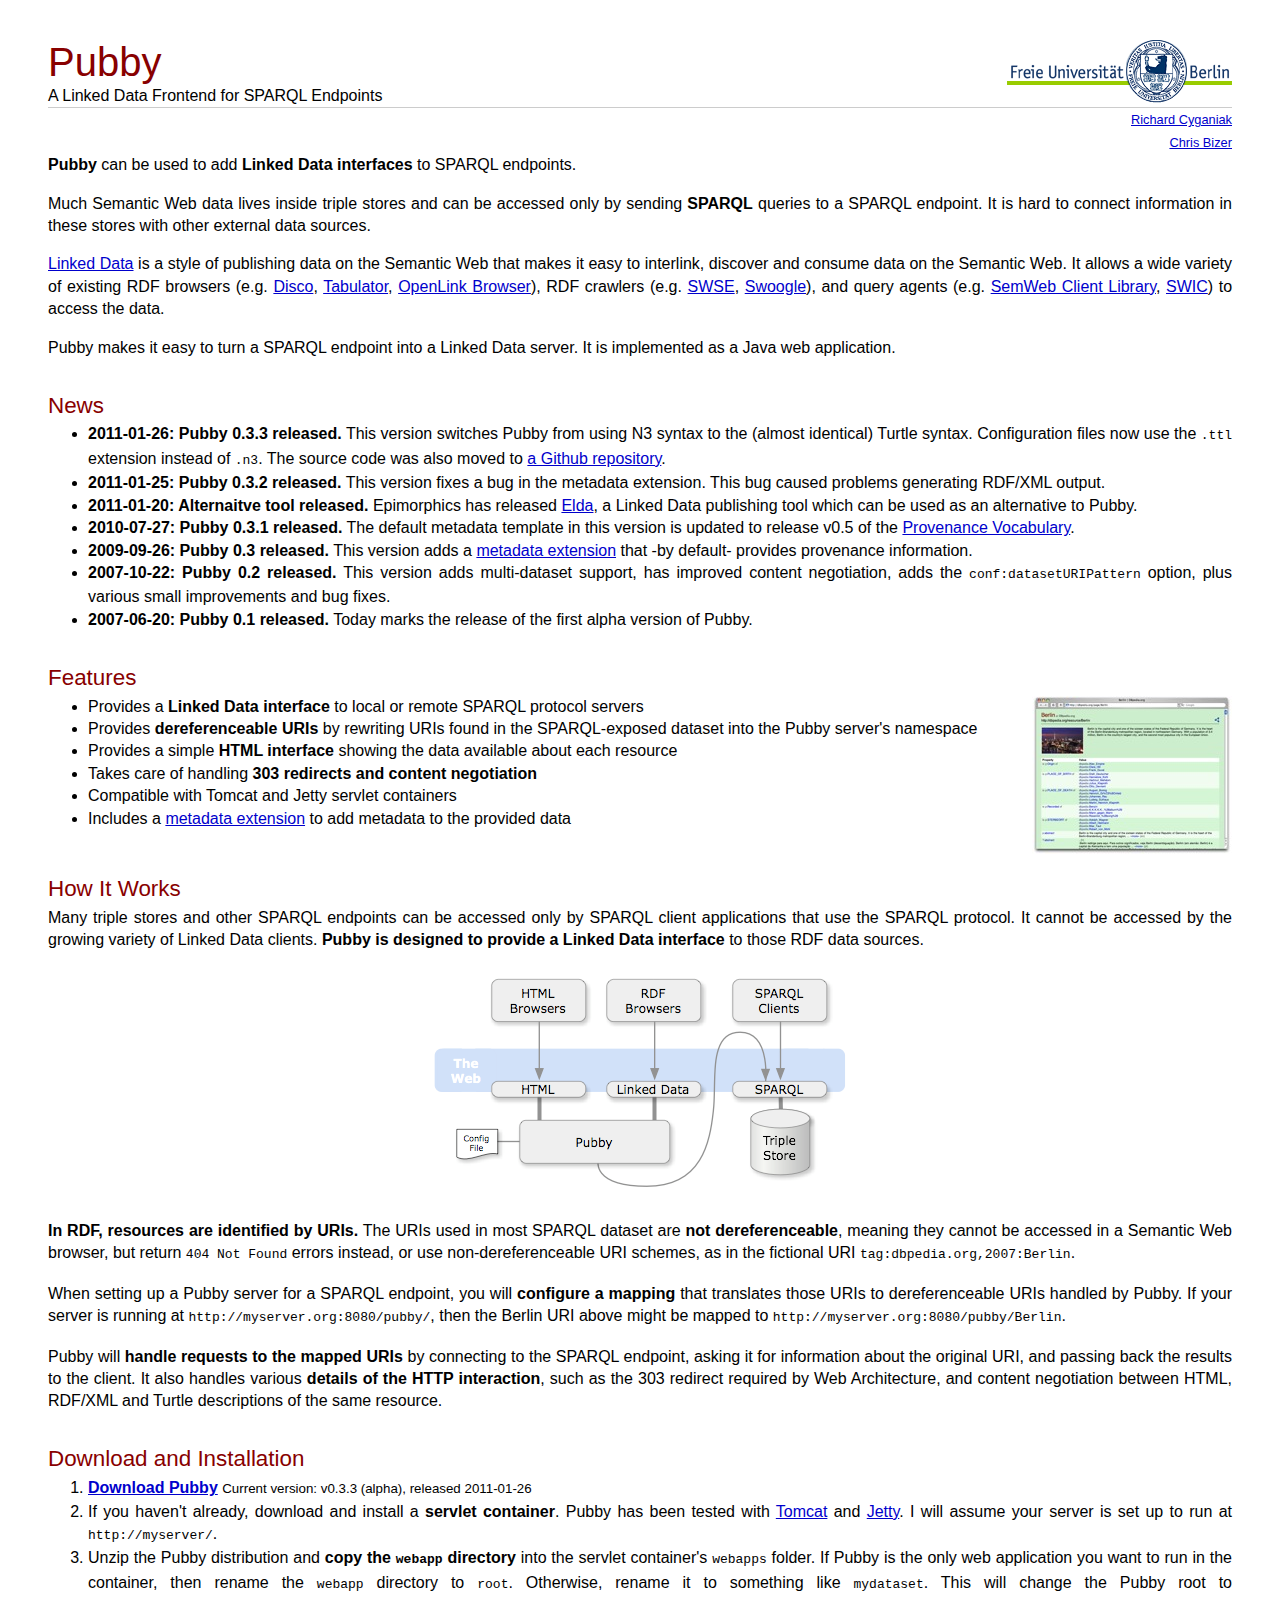
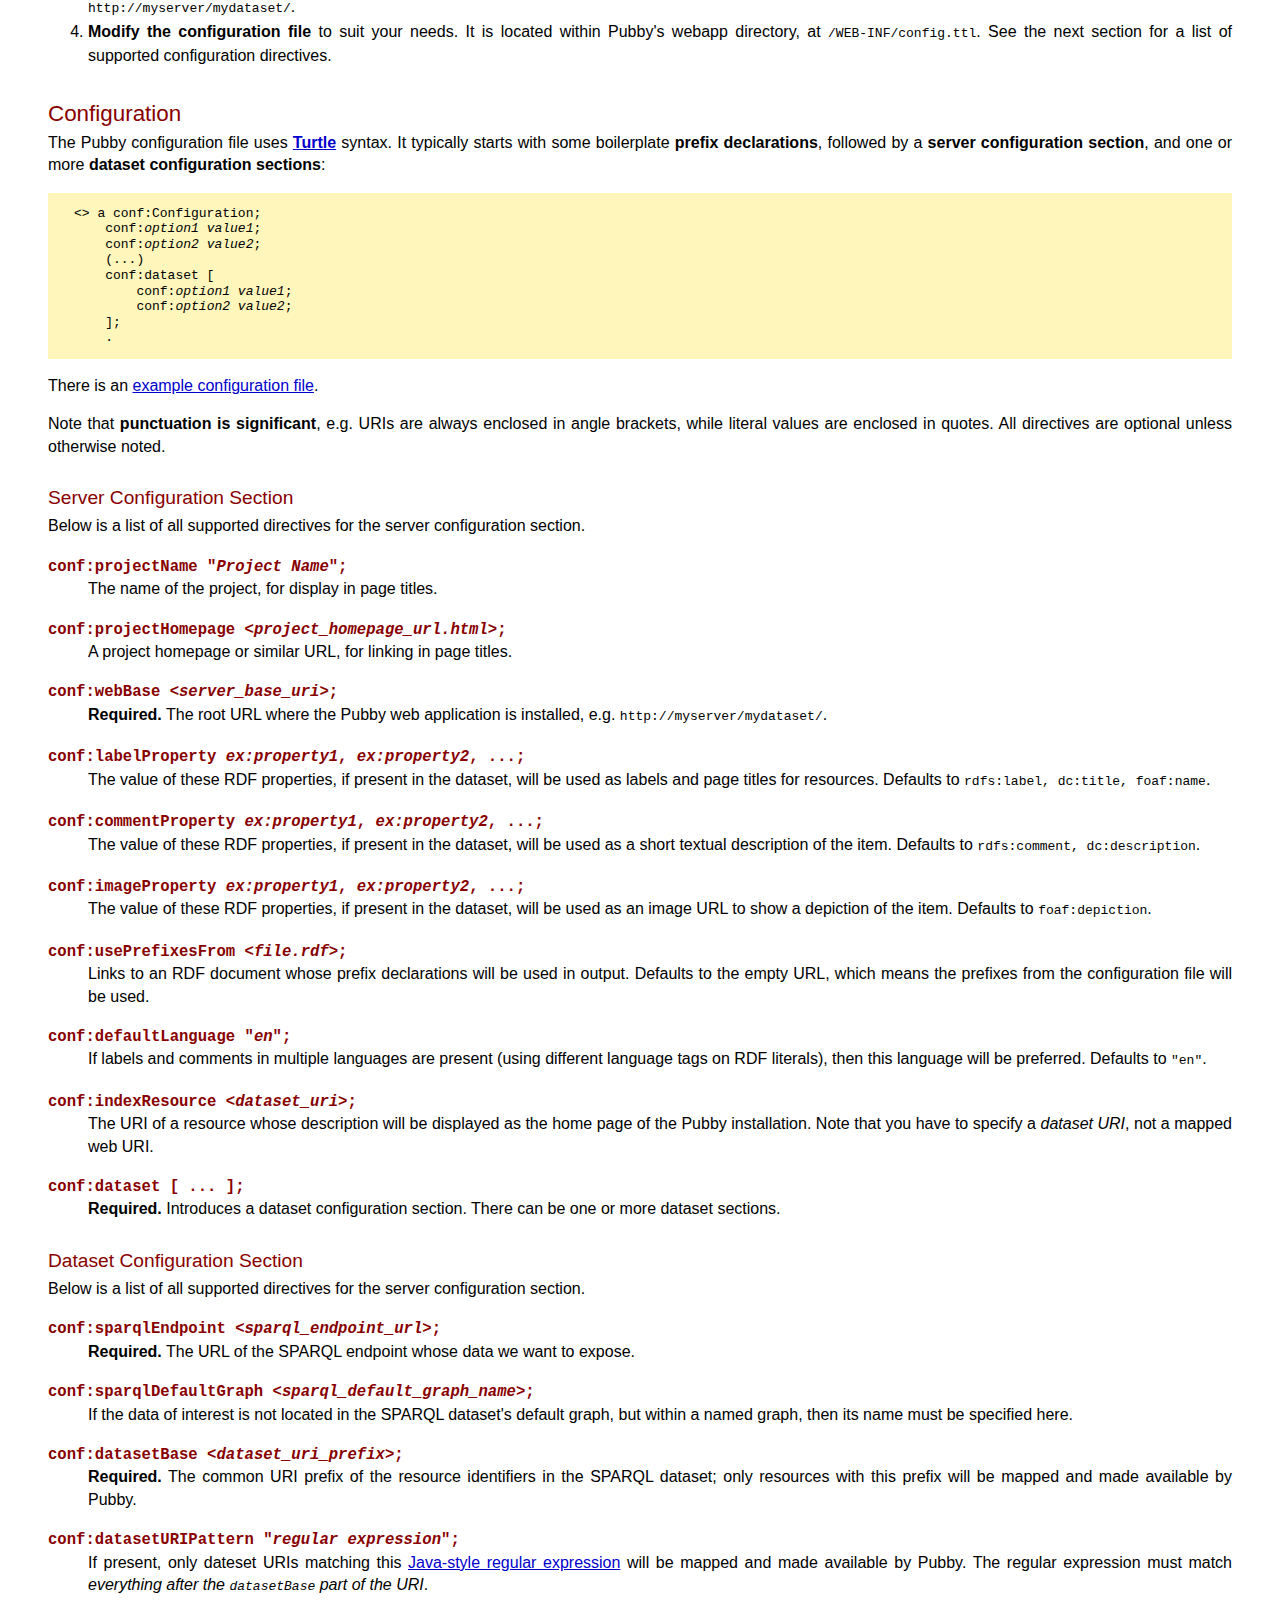
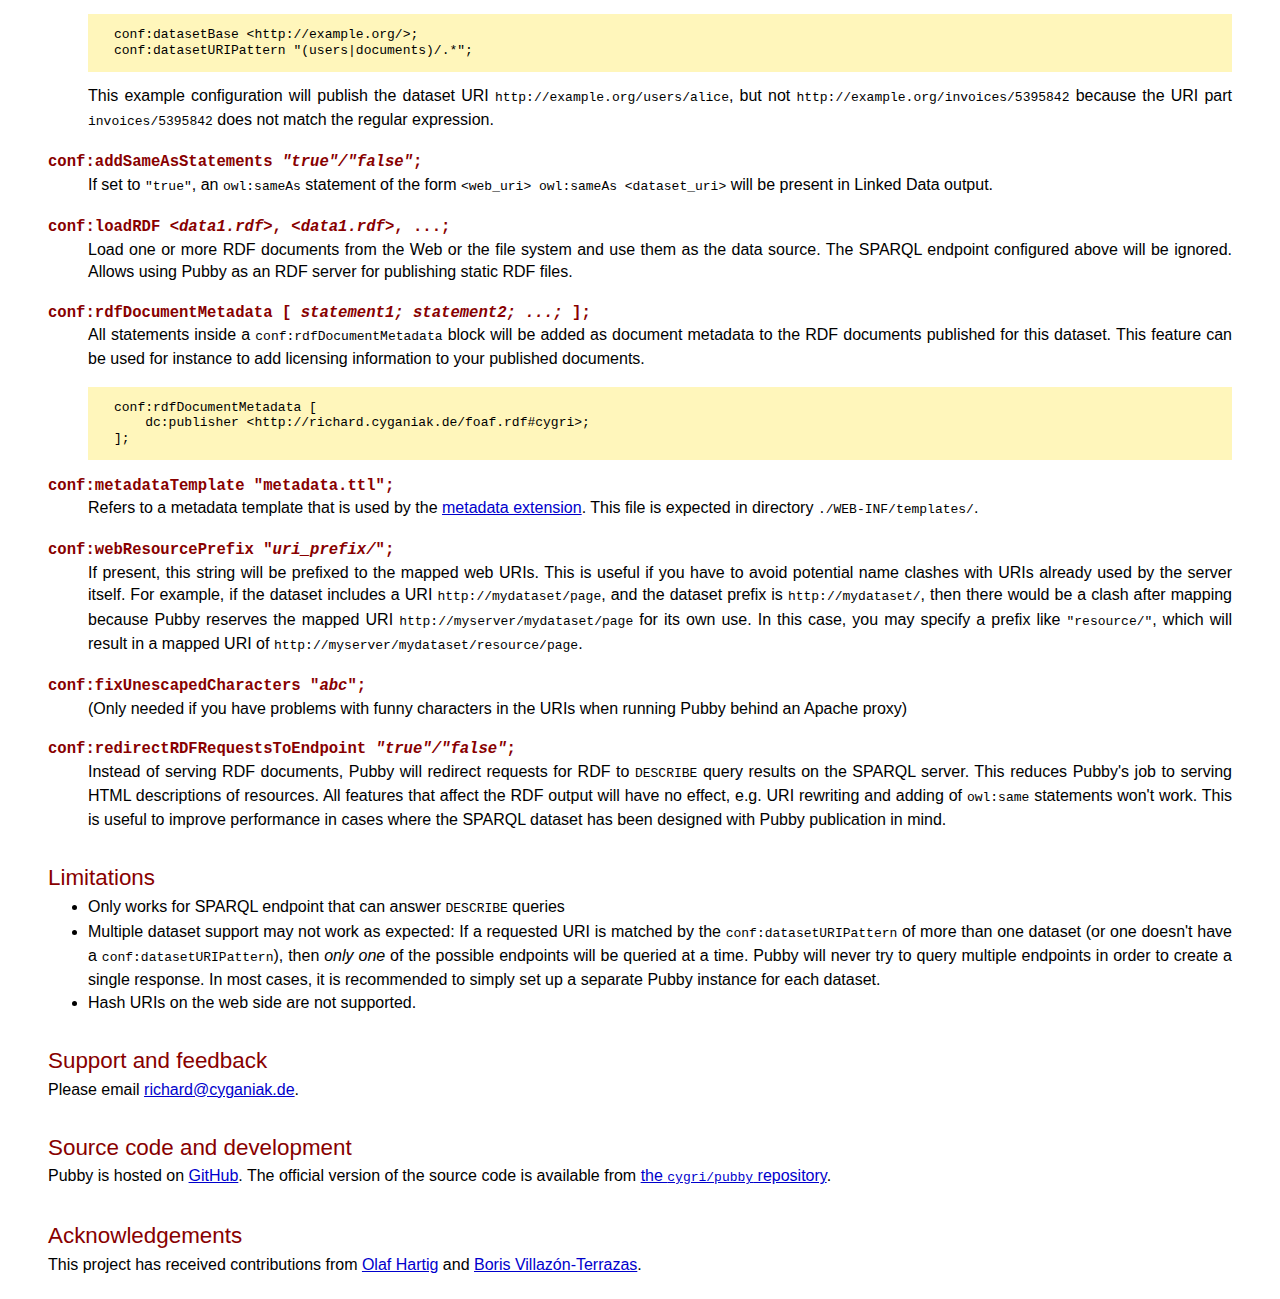
<file: ejercicios/linked-data/LSLD/pubby-0.3.3/doc/index.html>
<?xml version="1.0" encoding="utf-8" ?>
<!DOCTYPE html PUBLIC "-//W3C//DTD XHTML 1.0 Strict//EN" "http://www.w3.org/TR/xhtml1/DTD/xhtml1-strict.dtd">
<html xmlns="http://www.w3.org/1999/xhtml" lang="en" xml:lang="en">
<head>
  <title>Pubby &#8211; A Linked Data Frontend for SPARQL Endpoints</title>
<!--  <link rel="DOAP" type="application/rdf+xml" href="http://www4.wiwiss.fu-berlin.de/is-group/data/projects/Project3" />-->
<style type="text/css">
body { background: white; color: black; font-family: sans-serif; line-height: 1.4em; padding: 2.5em 3em; margin: 0; }
:link { color: #00c; }
:visited { color: #609; }
a:link img { border: none; }
a:visited img { border: none; }
h1, h2, h3, dt { background: white; color: #800; }
h1 { font: 170% sans-serif; margin: 0; }
h2 { clear: both; font: 140% sans-serif; margin: 1.5em 0 -0.5em 0; }
h3 { font: 120% sans-serif; margin: 1.5em 0 -0.5em 0; }
h4 { font: bold 100% sans-serif; }
h5 { font: italic 100% sans-serif; }
h6 { font: small-caps 100% sans-serif; }
.hide { display: none; }
pre { background: #fff6bb; font-family: monospace; line-height: 1.2em; padding: 1em 2em; }
dt { font-size: 120%; font-weight: bold; margin-top: 0; margin-bottom: 0; }
dd { margin-top: 0; margin-bottom: 0; }
dd p { margin-top: 0; }
code, tt { font-family: monospace; }
ul.toc { list-style-type: none; }
ol.toc li a { text-decoration: none; }
.note { color: red; }
#header { border-bottom: 1px solid #ccc; }
#logo { float: right; }
#authors { clear: right; float: right; font-size: 80%; text-align: right; }
#content { clear: both; margin: 2em auto 0 0; text-align: justify }
#download, #demo { float: left; font-family: sans-serif; margin: 1em 0 1.5em; text-align: center; width: 50%; }
#download h2, #demo h2 { font-size: 125%; margin: 1.5em 0 -0.2em 0; }
#download small, #demo small { color: #888; font-size: 80%; }
#footer { border-top: 1px solid #ccc; color: #aaa; margin: 2em 0 0; }

@media Print {
* { font-size: 92%; }
body { padding: 0; line-height: 1.2em; }
#content { margin: 0; width: 100%; }
}
@media Aural {
h1 { stress: 20; richness: 90; }
h2 { stress: 20; richness: 90; }
h3 { stress: 20; richness: 90; }
.hide { speak: none; }
dt { pause-before: 20%; }
pre { speak-punctuation: code; }
}
</style>
</head>
<body>

<div id="logo">
  <a href="http://www.fu-berlin.de/"><img src="images/fu-logo.gif" alt="Freie Universit&auml;t Berlin Logo" /></a>
</div>

<div id="header">
  <h1 style="font-size: 250%">Pubby</h1>
  <div id="tagline">A Linked Data Frontend for SPARQL Endpoints</div>
</div>

<div id="authors">
  <a href="http://richard.cyganiak.de/">Richard Cyganiak</a><br />
  <a href="http://www.bizer.de/">Chris Bizer</a>
</div>

<div id="content">

<p><strong>Pubby</strong> can be used to add <strong>Linked Data
  interfaces</strong> to SPARQL endpoints.</p> 
<p>Much Semantic Web data lives inside triple stores and can be accessed only
  by sending <strong>SPARQL</strong> queries to a SPARQL endpoint. It is hard
  to connect information in these stores with other external data sources.</p>
<p><a href="http://linkeddata.org/">Linked Data</a>
  is a style of publishing data on the Semantic Web that makes it easy to
  interlink, discover and consume data on the Semantic Web. It allows
  a wide variety of existing RDF browsers (e.g.
  <a href="http://sites.wiwiss.fu-berlin.de/suhl/bizer/ng4j/disco/">Disco</a>,
  <a href="http://www.w3.org/2005/ajar/tab">Tabulator</a>,
  <a href="http://demo.openlinksw.com/DAV/JS/rdfbrowser/index.html">OpenLink Browser</a>),
  RDF crawlers (e.g. <a href="http://www.swse.org/">SWSE</a>,
  <a href="http://swoogle.umbc.edu/">Swoogle</a>), and query agents (e.g.
  <a href="http://sites.wiwiss.fu-berlin.de/suhl/bizer/ng4j/semwebclient/">SemWeb Client Library</a>,
  <a href="http://moustaki.org/swic/">SWIC</a>) to access the data.</p>
<p>Pubby makes it easy to turn a SPARQL endpoint into a Linked Data server.
  It is implemented as a Java web application.</p>

<h2 id="news">News</h2>

<ul>
  <li><strong>2011-01-26: Pubby 0.3.3 released.</strong> This version switches Pubby from using N3 syntax to the (almost identical) Turtle syntax. Configuration files now use the <code>.ttl</code> extension instead of <code>.n3</code>. The source code was also moved to <a href="http://github.com/cygri/pubby">a Github repository</a>.</li>
  <li><strong>2011-01-25: Pubby 0.3.2 released.</strong> This version fixes a bug in the metadata extension. This bug caused problems generating RDF/XML output.</li>
  <li><strong>2011-01-20: Alternaitve tool released. </strong>Epimorphics has released <a href="http://elda.googlecode.com/hg/deliver-elda/src/main/docs/index.html">Elda</a>, a Linked Data publishing tool which can be used as an alternative to Pubby. </li>
  <li><strong>2010-07-27: Pubby 0.3.1 released.</strong> The default metadata template in this version is updated to release v0.5 of the <a href="http://purl.org/net/provenance/">Provenance Vocabulary</a>.</li>
  <li><strong>2009-09-26: Pubby 0.3 released.</strong> This version adds a <a href="http://sourceforge.net/apps/mediawiki/trdf/index.php?title=Pubby_Metadata_Extension">metadata extension</a> that -by default- provides provenance information.</li>
  <li><strong>2007-10-22: Pubby 0.2 released.</strong> This version adds multi-dataset support, has improved content negotiation,
    adds the <tt>conf:datasetURIPattern</tt> option, plus various small improvements and bug fixes.</li>
  <li><strong>2007-06-20: Pubby 0.1 released.</strong> Today marks the release of the first alpha version of Pubby.</li>
</ul>

<h2>Features</h2>
<div style="float:right; margin:1em 0 1em 1em"><a href="images/dbpedia-berlin.jpg"><img src="images/dbpedia-berlin-thumb.jpg" alt="Screenshot of a Pubby web page displaying information from the DBpedia SPARQL endpoint" /></a></div>

<ul>
  <li>Provides a <strong>Linked Data interface</strong> to local or remote SPARQL protocol servers</li>
  <li>Provides <strong>dereferenceable URIs</strong> by rewriting URIs found in the SPARQL-exposed dataset into the Pubby server's namespace</li>
  <li>Provides a simple <strong>HTML interface</strong> showing the data available about each resource</li>
  <li>Takes care of handling <strong>303 redirects and content negotiation</strong></li>
  <li>Compatible with Tomcat and Jetty servlet containers</li>
  <li>Includes a <a href="http://sourceforge.net/apps/mediawiki/trdf/index.php?title=Pubby_Metadata_Extension">metadata extension</a> to add metadata to the provided data</li>
</ul>

<h2>How It Works</h2>

<p>Many triple stores and other SPARQL endpoints can be accessed only by SPARQL client applications
  that use the SPARQL protocol. It cannot be accessed by the growing variety of Linked Data clients.
  <strong>Pubby is designed to provide a Linked Data interface</strong> to those RDF data sources.</p>

<div style="text-align:center"><img src="images/pubby-architecture.png" alt="Pubby architecture diagram" /></div>

<p><strong>In RDF, resources are identified by URIs.</strong> The URIs used in most SPARQL dataset are
  <strong>not dereferenceable</strong>, meaning they cannot be accessed in a Semantic Web browser,
  but return <tt>404 Not Found</tt> errors instead, or use non-dereferenceable URI schemes, as in
  the fictional URI <tt>tag:dbpedia.org,2007:Berlin</tt>.</p>

<p>When setting up a Pubby server for a SPARQL endpoint, you will <strong>configure a mapping</strong>
  that translates those URIs to dereferenceable URIs handled by Pubby. If your
  server is running at <tt>http://myserver.org:8080/pubby/</tt>, then the Berlin URI above might be 
  mapped to <tt>http://myserver.org:8080/pubby/Berlin</tt>.</p>

<p>Pubby will <strong>handle requests to the mapped URIs</strong> by connecting to the SPARQL endpoint,
  asking it for information about the original URI, and passing back the results to the client.
  It also handles various <strong>details of the HTTP interaction</strong>, such as the
  303 redirect required by Web Architecture, and content negotiation between HTML, RDF/XML and Turtle 
  descriptions of the same resource.</p>

<h2>Download and Installation</h2>

<ol>
<li><strong><a href="download">Download Pubby</a></strong>
  <small>Current version: v0.3.3 (alpha), released 2011-01-26</small></li>

<li>If you haven't already, download and install a <strong>servlet container</strong>. Pubby
  has been tested with <a href="http://tomcat.apache.org/">Tomcat</a> and <a href="http://www.mortbay.org/">Jetty</a>.
  I will assume your server is set up to run at <tt>http://myserver/</tt>.</li>

<li>Unzip the Pubby distribution and <strong>copy the <tt>webapp</tt> directory</strong>
  into the servlet container's <tt>webapps</tt> folder. If Pubby is the only
  web application you want to run in the container, then rename the <tt>webapp</tt>
  directory to <tt>root</tt>. Otherwise, rename it to something like <tt>mydataset</tt>.
  This will change the Pubby root to <tt>http://myserver/mydataset/</tt>.</li>

<li><strong>Modify the configuration file</strong> to suit your needs. It is located
  within Pubby's webapp directory, at <tt>/WEB-INF/config.ttl</tt>. See the next section
  for a list of supported configuration directives.</li>
</ol>

<h2>Configuration</h2>

<p>The Pubby configuration file uses <strong><a href="http://www.w3.org/TeamSubmission/turtle/">Turtle</a></strong>
  syntax. It typically starts with some boilerplate <strong>prefix declarations</strong>, followed
  by a <strong>server configuration section</strong>, and one or more <strong>dataset configuration sections</strong>:</p>

<pre>&lt;&gt; a conf:Configuration;
    conf:<em>option1</em> <em>value1</em>;
    conf:<em>option2</em> <em>value2</em>;
    (...)
    conf:dataset [
        conf:<em>option1</em> <em>value1</em>;
        conf:<em>option2</em> <em>value2</em>;
    ];
    .
</pre>

<p>There is an <a href="config.ttl">example configuration file</a>.</p>

<p>Note that <strong>punctuation is significant</strong>,
  e.g. URIs are always enclosed in angle brackets, while literal
  values are enclosed in quotes. All directives are optional unless otherwise noted.</p>

<h3>Server Configuration Section</h3>

<p>Below is a list of all supported directives for the server configuration section.</p>

<dl>
<dt><tt>conf:projectName "<em>Project Name</em>";</tt></dt>
<dd><p>The name of the project, for display in page titles.</p></dd>

<dt><tt>conf:projectHomepage &lt;<em>project_homepage_url.html</em>&gt;;</tt></dt>
<dd><p>A project homepage or similar URL, for linking in page titles.</p></dd>

<dt><tt>conf:webBase &lt;<em>server_base_uri</em>&gt;;</tt></dt>
<dd><p><strong>Required.</strong> The root URL where the Pubby web application is installed, e.g.
  <tt>http://myserver/mydataset/</tt>.</p></dd>

<dt><tt>conf:labelProperty <em>ex:property1</em>, <em>ex:property2</em>, ...;</tt></dt>
<dd><p>The value of these RDF properties, if present in the dataset, will be used
  as labels and page titles for resources. Defaults to <tt>rdfs:label, dc:title, foaf:name</tt>.</p></dd>

<dt><tt>conf:commentProperty <em>ex:property1</em>, <em>ex:property2</em>, ...;</tt></dt>
<dd><p>The value of these RDF properties, if present in the dataset, will be used
  as a short textual description of the item. Defaults to <tt>rdfs:comment, dc:description</tt>.</p></dd>

<dt><tt>conf:imageProperty <em>ex:property1</em>, <em>ex:property2</em>, ...;</tt></dt>
<dd><p>The value of these RDF properties, if present in the dataset, will be used
  as an image URL to show a depiction of the item. Defaults to <tt>foaf:depiction</tt>.</p></dd>

<dt><tt>conf:usePrefixesFrom &lt;<em>file.rdf</em>&gt;;</tt></dt>
<dd><p>Links to an RDF document whose prefix declarations will be used in output.
  Defaults to the empty URL, which means the prefixes from the configuration file
  will be used.</p></dd>

<dt><tt>conf:defaultLanguage "<em>en</em>";</tt></dt>
<dd><p>If labels and comments in multiple languages are present (using different language tags
  on RDF literals), then this language will be preferred. Defaults to <tt>"en"</tt>.</p></dd>

<dt><tt>conf:indexResource &lt;<em>dataset_uri</em>&gt;;</tt></dt>
<dd><p>The URI of a resource whose description will be displayed as the home page of the Pubby installation.
  Note that you have to specify a <em>dataset URI</em>, not a mapped web URI.</p></dd>

<dt><tt>conf:dataset [ ... ];</tt></dt>
<dd><p><strong>Required.</strong> Introduces a dataset configuration section.
  There can be one or more dataset sections.</p></dd>
</dl>


<h3>Dataset Configuration Section</h3>

<p>Below is a list of all supported directives for the server configuration section.</p>

<dl>
<dt><tt>conf:sparqlEndpoint &lt;<em>sparql_endpoint_url</em>&gt;;</tt></dt>
<dd><p><strong>Required.</strong> The URL of the SPARQL endpoint whose data we want to expose.</p></dd>

<dt><tt>conf:sparqlDefaultGraph &lt;<em>sparql_default_graph_name</em>&gt;;</tt></dt>
<dd><p>If the data of interest is not located in the SPARQL dataset's default graph, but within
  a named graph, then its name must be specified here.</p></dd>

<dt><tt>conf:datasetBase &lt;<em>dataset_uri_prefix</em>&gt;;</tt></dt>
<dd><p><strong>Required.</strong> The common URI prefix of the resource identifiers in the SPARQL dataset;
  only resources with this prefix will be mapped and made available by Pubby.</p></dd>

<dt><tt>conf:datasetURIPattern "<em>regular expression</em>";</tt></dt>
<dd><p>If present, only dateset URIs matching this
  <a href="http://java.sun.com/j2se/1.5.0/docs/api/java/util/regex/Pattern.html">Java-style regular expression</a>
  will be mapped and made available by Pubby. The regular expression must match
  <em>everything after the <tt>datasetBase</tt> part of the URI</em>.</p>
  <pre>conf:datasetBase &lt;http://example.org/&gt;;
conf:datasetURIPattern "(users|documents)/.*";</pre>
  <p>This example configuration will publish the dataset URI <tt>http://example.org/users/alice</tt>, but not
  <tt>http://example.org/invoices/5395842</tt> because the URI part <tt>invoices/5395842</tt>
  does not match the regular expression.</p></dd>

<dt><tt>conf:addSameAsStatements <em>"true"/"false"</em>;</tt></dt>
<dd><p>If set to <tt>"true"</tt>, an <tt>owl:sameAs</tt> statement of the form
  <tt>&lt;web_uri&gt; owl:sameAs &lt;dataset_uri&gt;</tt> will be present in Linked Data output.</p></dd>

<dt><tt>conf:loadRDF &lt;<em>data1.rdf</em>&gt;, &lt;<em>data1.rdf</em>&gt;, ...;</tt></dt>
<dd><p>Load one or more RDF documents from the Web or the file system and use them as the
  data source. The SPARQL endpoint configured above will be ignored. Allows using Pubby as
  an RDF server for publishing static RDF files.</p></dd>

<dt><tt>conf:rdfDocumentMetadata [ <em>statement1; statement2; ...;</em> ];</tt></dt>
<dd>
<p>All statements inside a <tt>conf:rdfDocumentMetadata</tt> block will be added as document metadata
  to the RDF documents published for this dataset. This feature can be used for instance to add licensing
  information to your published documents.</p>

<pre>conf:rdfDocumentMetadata [
    dc:publisher &lt;http://richard.cyganiak.de/foaf.rdf#cygri&gt;;
];</pre>
</dd>

<dt><tt>conf:metadataTemplate "metadata.ttl";</tt></dt>
<dd>
<p>Refers to a metadata template that is used by the
   <a href="http://sourceforge.net/apps/mediawiki/trdf/index.php?title=Pubby_Metadata_Extension">metadata extension</a>.
   This file is expected in directory <tt>./WEB-INF/templates/</tt>.</p>
</dd>

<dt><tt>conf:webResourcePrefix "<em>uri_prefix/</em>";</tt></dt>
<dd><p>If present, this string will be prefixed to the mapped web URIs.
  This is useful if you have to avoid potential name clashes with
  URIs already used by the server itself. For example, if the dataset
  includes a URI <tt>http://mydataset/page</tt>, and the dataset prefix
  is <tt>http://mydataset/</tt>, then there would be a clash after mapping
  because Pubby reserves the mapped URI <tt>http://myserver/mydataset/page</tt>
  for its own use. In this case, you may specify a prefix like
  <tt>"resource/"</tt>, which will result in a mapped URI of
  <tt>http://myserver/mydataset/resource/page</tt>.</p></dd>

<dt><tt>conf:fixUnescapedCharacters "<em>abc</em>";</tt></dt>
<dd><p>(Only needed if you have problems with funny characters in the URIs when
  running Pubby behind an Apache proxy)</p></dd>

<dt><tt>conf:redirectRDFRequestsToEndpoint <em>"true"/"false"</em>;</tt></dt>
<dd><p>Instead of serving RDF documents, Pubby will redirect requests for
  RDF to <tt>DESCRIBE</tt> query results on the SPARQL server. This
  reduces Pubby's job to serving HTML descriptions of resources. All features that affect
  the RDF output will have no effect, e.g. URI rewriting and adding of
  <tt>owl:same</tt> statements won't work. This is useful to improve
  performance in cases where the SPARQL dataset has been designed with Pubby publication
  in mind.</p></dd>
</dl>


<h2>Limitations</h2>

<ul>
  <li>Only works for SPARQL endpoint that can answer <tt>DESCRIBE</tt> queries</li>
  <li>Multiple dataset support may not work as expected: If a requested URI is matched by the <tt>conf:datasetURIPattern</tt> of more than one dataset (or one doesn't have a <tt>conf:datasetURIPattern</tt>), then <em>only one</em> of the possible endpoints will be queried at a time. Pubby will never try to query multiple endpoints in order to create a single response. In most cases, it is recommended to simply set up a separate Pubby instance for each dataset.</li>
  <li>Hash URIs on the web side are not supported.</li>
</ul>

<h2><a name="support" id="support"></a>Support and feedback</h2>

<p>Please email <a href="mailto:richard@cyganiak.de">richard@cyganiak.de</a>.</p>

<h2 id="development">Source code and development</h2>
<p>Pubby is hosted on <a href="http://github.com/">GitHub</a>.
  The official version of the source code is available from <a href="http://github.com/cygri/pubby">the <tt>cygri/pubby</tt> repository</a>.</p>

<h2 id="acknowledgements">Acknowledgements</h2>
<p>This project has received contributions from <a href="http://olafhartig.de/">Olaf Hartig</a> and <a href="http://www.linkedin.com/pub/boris-villazon-terrazas/5/601/1a">Boris Villazón-Terrazas</a>.</p>

<div id="footer">
  <small><!-- $Id$ --></small>
</div>
</div>

</body>
</html>
</file>
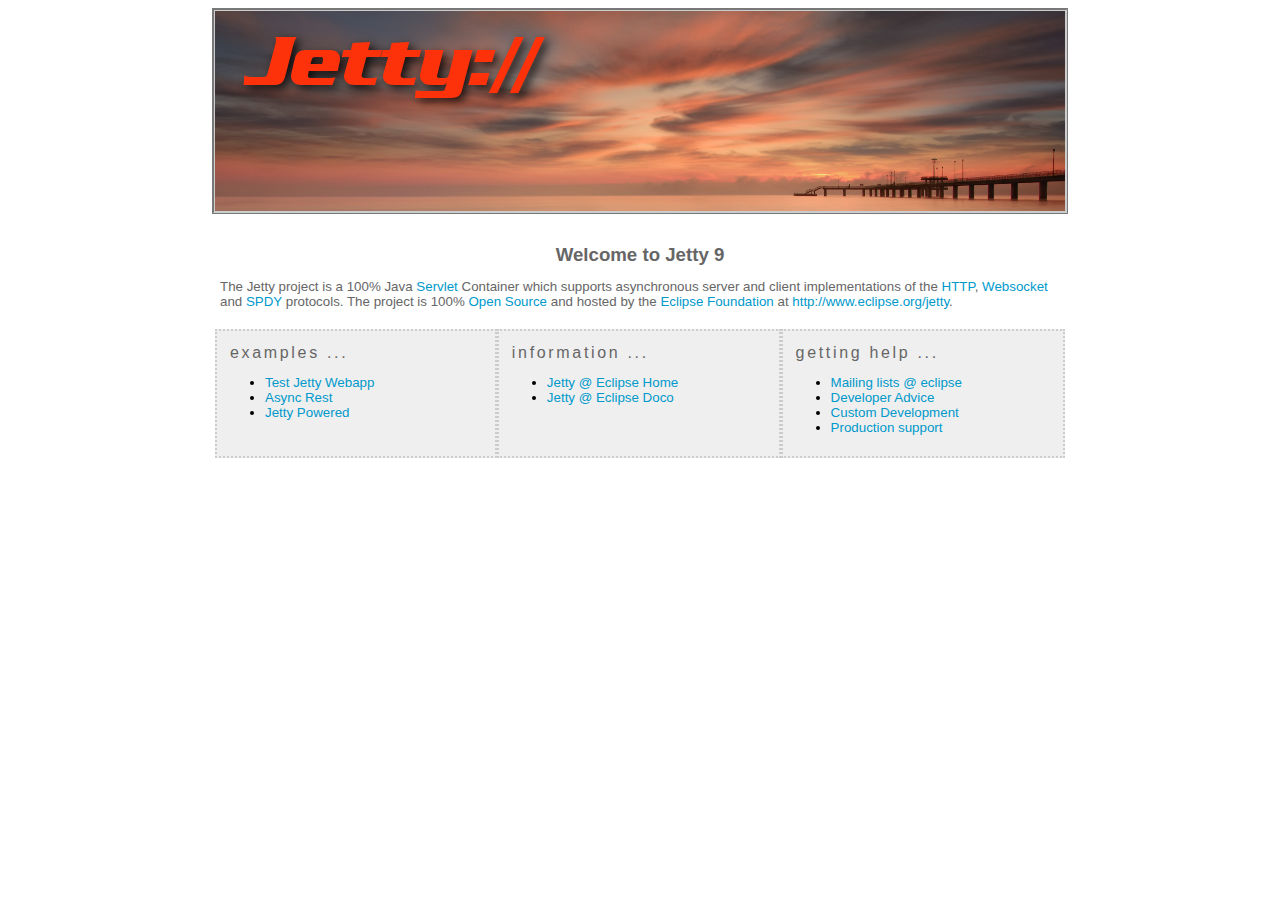
<file: ejercicios/linked-data/LSLD/jetty-distribution-9.0.0.M3/webapps/ROOT/index.html>
<html xmlns=\"http://www.w3.org/1999/xhtml\" xml:lang=\"en\">
  <head>
    <META http-equiv="Pragma" content="no-cache">
    <META http-equiv="Cache-Control" content="no-cache,no-store">
    <META HTTP-EQUIV="Content-Script-Type" CONTENT="text/javascript">
    <title>Welcome to Jetty-9</title>
    <style type="text/css" title="jetty">
      @import url(jetty.css);
    </style>
  </head>
  <body>
 
    <div id="header"></div>
    
    <div id="content">
      <h1>Welcome to Jetty 9</h1>

<p>
The Jetty project is a 100% Java <a href="http://en.wikipedia.org/wiki/Java_Servlet">Servlet</a> Container which supports asynchronous server and client implementations of the <a href="http://en.wikipedia.org/wiki/HTTP">HTTP</a>, <a href="http://en.wikipedia.org/wiki/WebSocket">Websocket</a> and <a href="http://en.wikipedia.org/wiki/SPDY">SPDY</a> protocols. 
The project is 100% <a href="http://en.wikipedia.org/wiki/Open_source">Open Source</a> and hosted by the <a href="http://www.eclipse.org">Eclipse Foundation</a> at <a href="http://www.eclipse.org/jetty/">http://www.eclipse.org/jetty</a>.
</p>
</div>

    <div id="links">
      <table>
      <tr>
        <td>
          <h2>examples ...</h2>
          <ul>
            <li><a href="/test/">Test Jetty Webapp</a></li>
            <li><a href="/async-rest/">Async Rest</a></li>
            <li><a href="http://docs.codehaus.org/display/JETTY/Jetty+Powered">Jetty Powered</a></li>
          </ul>
      </td>
      <td>
        <h2>information ... </h2>
        <ul>
          <li><a href="http://www.eclipse.org/jetty/">Jetty @ Eclipse Home</a></li>
          <li><a href="http://wiki.eclipse.org/Jetty">Jetty @ Eclipse Doco</a></li>
        </ul>
      </td>
      <td>
        <h2>getting&nbsp;help ...</h2>
        <ul>
     	 <li><a href="http://www.eclipse.org/jetty/mailinglists.php">Mailing lists @ eclipse</a></li>
         <li><a href="http://www.webtide.com/advice/">Developer Advice</a></li>
         <li><a href="http://www.webtide.com/development">Custom Development</a></li>
         <li><a href="http://www.webtide.com/support">Production support</a></li>
        </ul>
      </td>
      </tr>
      </table>
     </div>
  </body>
</html>
</file>
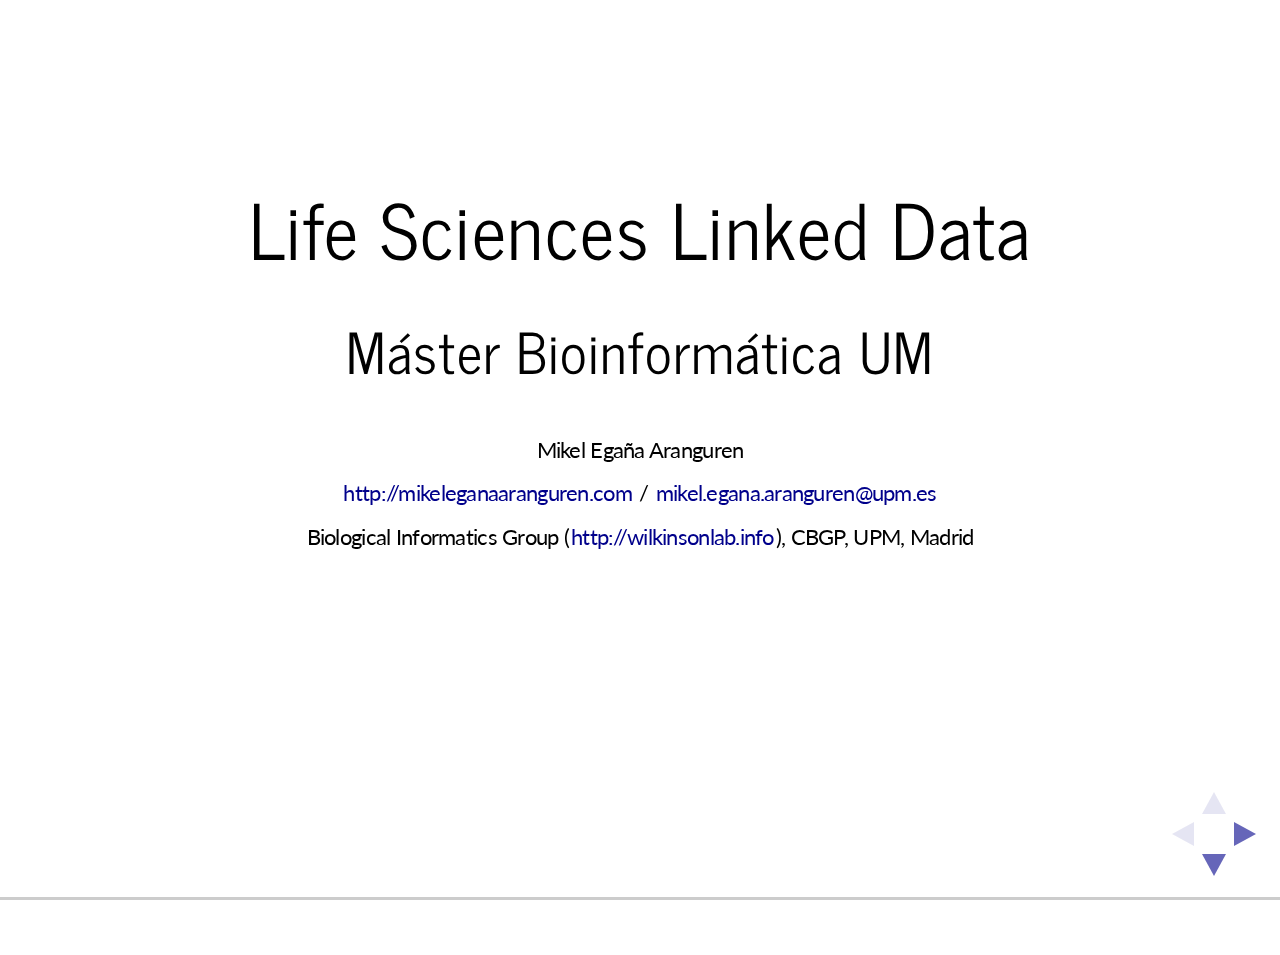
<file: 2012-2013/Clases/UM_Bioinformatics_LD.html>
<!doctype html>
<html lang="en">

	<head>
		<meta charset="utf-8">

		<title>reveal.js - The HTML Presentation Framework</title>

		<meta name="description" content="A framework for easily creating beautiful presentations using HTML">
		<meta name="author" content="Mikel Egaña Aranguren" >

		<meta name="apple-mobile-web-app-capable" content="yes" />
		<meta name="apple-mobile-web-app-status-bar-style" content="black-translucent" />

		<link rel="stylesheet" href="css/reveal.css">
<!-- 		<link rel="stylesheet" href="css/theme/default.css" id="theme"> -->
		<link rel="stylesheet" href="css/theme/simple.css" id="theme">

		<!-- For syntax highlighting -->
		<link rel="stylesheet" href="lib/css/zenburn.css">

		<!-- If the query includes 'print-pdf', use the PDF print sheet -->
		<script>
			document.write( '<link rel="stylesheet" href="css/print/' + ( window.location.search.match( /print-pdf/gi ) ? 'pdf' : 'paper' ) + '.css" type="text/css" media="print">' );
		</script>

		<!--[if lt IE 9]>
		<script src="lib/js/html5shiv.js"></script>
		<![endif]-->
	</head>

	<body>

		<div class="reveal">

			<!-- Any section element inside of this container is displayed as a slide -->
			<div class="slides">
			<section>
				<section>
					<br>
					<h2>Life Sciences Linked Data</h2>
					<br>
					
					<h3>Máster Bioinformática UM</h3>
					<br>
					<p>
						<small>Mikel Egaña Aranguren</small><br>
						<small><a href="http://mikeleganaaranguren.com/">http://mikeleganaaranguren.com</a> / <a href="mailto:mikel.egana.aranguren@upm.es">mikel.egana.aranguren@upm.es</a></small><br>
						<small>Biological Informatics Group (<a href="http://wilkinsonlab.info/">http://wilkinsonlab.info</a>), CBGP, UPM, Madrid</small>
						
					</p>

						
				</section>
				
				<section>
					<br>
					<h2>Life Sciences Linked Data</h2>
					<br>
					<br>
					<p align="left"><a href="https://mikeleganaaranguren.wordpress.com/teaching/">https://mikeleganaaranguren.wordpress.com/teaching/</a></p><br> 
					<p align="left"><a href="http://biordf.org:8080/UM_LSLD/Clases/UM_Bioinformatics_LD.html">http://biordf.org:8080/UM_LSLD/Clases/UM_Bioinformatics_LD.html</a></small><br>
					</p>
							<br><br>
							<img  src="by-nc-sa.eu_petit.png" alt="by-nc-sa">
						
				</section>
			</section>	
			

				<section>
					<section>
					<br><br><br><br>
						<h2>¿Qué es Linked Data?</h2>

					</section>
					
					
					<section>
						<h3>Video divulgativo</h3>
						
						<!--<p><a href="http://vimeo.com/42962819">Linked Data</a> from <a href="http://vimeo.com/eneko">Eneko Ega&ntilde;a and MikelEga&ntilde;a </a> on <a href="http://vimeo.com">Vimeo</a></p>-->
						<br/>
						<p>
						<iframe src="http://player.vimeo.com/video/42962819" width="750" height="421" frameborder="0" webkitAllowFullScreen mozallowfullscreen allowFullScreen>
						</p>
						</iframe> 
					</section>
					<section>
						<h3>¿Qué es Linked Data (LD)?</h3>
						<br>
						<p align="left">Un método para ofrecer datos directamente en la web</p><br>
						<p align="left">Una propuesta del <a href="http://www.w3.org">W3C</a>: 
						<a href="http://www.w3.org/standards/semanticweb/data">http://www.w3.org/standards/semanticweb/data</a></p><br>

					</section>
					<section>
						<h3>Un primer paso hacia la Web Semántica</h3>
						<br/>
							<img  src="SW_Mark.png" alt="SW_Mark.png">
					</section>
					<section>
						<h3>Pila tecnologías Web Semántica</h3>
						<br/>
							<img  src="SW_stack.png" alt="SW_stack.png">
					</section>
					<section>
						<h3>Un primer paso hacia la Web Semántica</h3>
						<br/>
							<p align="left">LD utiliza la tecnología <i>ya existente</i> (URI, HTTP, ...) 
						para ofrecer una primera versión de la Web Semántica</p>
					</section>
					<section>
						<h3>Pila tecnologías Web Semántica y LD</h3>
												
						<br/>
							<img src="semantic_web_technology_stack_small.png">
							<p align="right"><small><a href="http://bnode.org/blog/2009/07/08/the-semantic-web-not-a-piece-of-cake">BNODE</a></small></p>
					</section>
					<section>
						<h2>Principios LD</h2>
						<br/>
						<ol>
							<li>Usar URIs para identificar entidades</li>
							<li>Usar URIs HTTP para que se pueda acceder a esas entidades</li>
							<li>Cuando un usuario o agente accede a una URI, proveer información útil mediante estándares (RDF, SPARQL)</li>
							<li>Incluir enlaces a otras URIs para que se puedan descubrir más entidades</li>
						</ol>
						<br/><br/>
						<small><a href="http://www.w3.org/DesignIssues/LinkedData.html">http://www.w3.org/DesignIssues/LinkedData.html</a></small><br>
					</section>
					
					<section>
						<h3>Con LD publicamos datos de manera ... </h3>
						<br/>
						<h3>... semántica</h3>
						<br/>
						<h3>... enlazada </h3>
					</section>
					<section>
						<h3>Semántica</h3>
						<br/>
						<p align="left">RDF ofrece el triple, un modelo de datos explícito y homogéneo: una "frase" estándar que los ordenadores pueden "entender"</p>
						<br/>
						
							<img width="600" height="300" src="Triple.png" alt="Triple.png">
						
					</section>
					<section>
						<h3>Enlaces</h3>
						<br/>
						<p align="left">En el triple, cada entidad (sujeto, predicado, objeto) tiene una URI que lo identifica</p>
						<p align="left">Los datos son enlazados a otros datos a través de la web, con enlaces explícitos</p>
						<br/>
						
							<img src="Links.png" alt="Links.png">
						
					</section>
					<section>
						<h3>Red global de datos enlazados</h3>
						<br/>
						<img  src="Red.png" alt="Red.png">
					</section>
					
					<section>
						<h3>Red global de datos enlazados</h3>
						<br>
												
						<p align="left">Internet de datos, en vez de documentos: "Base de Datos universal":<br>
								<ul>
										<li>Es más fácil construir aplicaciones que exploten los datos, incluyendo razonamiento automático</li>
										<li>Encontramos justo lo que buscamos: consultas directas (SPARQL) en vez de procesar texto</li>										
								</ul>					
						</p>
					</section>
					
					<section>
						<h3>Red global de datos enlazados</h3>
						<br><br>
						<p align="left">Navegamos directamente por las datos (RDF), en vez de navegar a través de documentos que representan esos datos en lenguaje natural (HTML)</p><br>
						<p align="left">Enlazar datos nuevos es tan fácil como enlazar páginas web: crecimiento orgánico de la red</p>
					</section>
					
				   <section>
						<h3>Linked Open Data (LOD) cloud</h3>
						<br/>
						<img  src="lod-datasets_2011-09-19_colored.svg" alt="lod-datasets_2011-09-19_colored.svg">
						<br/><br/>
						<small><a href="http://richard.cyganiak.de/2007/10/lod/lod-datasets_2011-09-19_colored.svg" >http://richard.cyganiak.de/2007/10/lod/</a></small>
					</section>
					
					<section>
						<h3>Datasets de interés</h3>
						<br /><br />
						<ul>
								<li><a href="http://bio2rdf.org/">Bio2RDF</a></li>

								<li><a href="http://miuras.inf.um.es/~ogo/ogolod.html">OGOLOD</a> (¡UM!)</li>

								<li><a href="http://linkedlifedata.com/">LinkedLifeData</a></li>

								<li><a href="http://semanticscience.org/projects/hyque/index.html">HyQue</a>*</li>

								<li><a href="http://www.ebi.ac.uk/arrayexpress/">ArrayExpress and Gene expression atlas</a>*</li>
								
								<li><a href="http://www.uniprot.org/">UniProt</a></li>
								
								<li>LOD cloud ...</li>
						</ul>
					</section>
				</section>
				<section>
					<section>
					<br><br><br><br>
						<h2>RDF</h2>

					</section>
					<section>
						<h3>RDF (Resource Description Framework)</h3>
						<br>
						<p align="left">RDF es un estándar oficial del <a href="www.w3.org">W3C</a> para representar información en la web</p><br>
						<p align="left"><a href="www.w3.org/standards/techs/rdf">www.w3.org/standards/techs/rdf</a></p>

					</section>
					<section>
						<h3>Triple RDF</h3>
						<br>
						<img src="2Triple_datatype.png" alt="2Triple_datatype.png">
					</section>
					<section>
						<h3>Grafo RDF</h3>
						<br>
						<p>Un grafo RDF es un conjunto de triples</p>
						<br>
						<img src="Grafo2.png" alt="Grafo2.png">
					</section>
					<section>
						<h3>Grafo RDF</h3>
						<br>
						<p align="left">Algunos objetos pueden ser valores literales (Cadenas de caracteres)</p><br>
						<p align="left">Sujetos y predicados sólo pueden ser recursos</p><br>
						<p align="left">Los valores literales pueden tener tipo (<a href="http://www.w3.org/TR/xmlschema-2/">XML Schema datatypes</a>)</p>
						<br>
						<img src="triple_datatype.png" alt="triple_datatype.png">
					</section>
					<section>
						<h3>Elementos RDF</h3>
						<br>
						<p align="left"><code>rdf:type</code>: agrupar recursos en clases</p><br>
						<img src="rdf_type.png">
					</section>
					<section>
						<h3>Elementos RDF</h3>
						<br>
						<img src="rdf_total.svg">
					</section>
					<section>
						<h3>URIs en RDF</h3>
						<br>
						<p align="left">Cada recurso (Sujeto, predicado, objeto) tiene una URI</p><br>
						<p align="left">URI: Uniform Resource Identifier (<a href="http://tools.ietf.org/html/rfc3986">RFC3986</a>)</p><br>
						<p align="left">Reference URI: URI + fragment (http://foo/bar#frag)</p>
						<p align="left"><small>(En Linked Data, las URIs se pueden <i>resolver</i>, es decir <i>de-referenciar</i>)</small></p>
					</section>
					<section>
						<h3>Espacios de nombres XML</h3>
						<br>
						<p align="left">RDF usa espacios de nombres XML mediante "qualified names"</p><br>
						<p align="left">Vocabulario: URIs bajo un espacio de nombre</p>
						<br>
						<ul>
							<li>rdfs="http://www.w3.org/2000/01/rdf-schema#"</li>
							<li>obo="http://purl.org/obo/owl/GO#"</li>
							<li>owl="http://www.w3.org/2002/07/owl#"</li>
							<li>...</li>
						</ul>
					</section>	
					<section>
						<h3>Serializar RDF</h3>
						<br>
						<p align="left">RDF es un modelo para representar datos</p><br>
						<p align="left">Ese modelo abstracto se puede representar con diferentes sintaxis: "Serializar" (escribir) en un archivo</p><br>
						<p align="left">Una de esas sintaxis es RDF/XML</p><br>
						<p align="left">No confundir el modelo con la sintaxis: ¡RDF es mucho más que un archivo XML!</p>
					</section>
					<section>
						<h3>Serializar RDF</h3>
						<br><br>
						<span style="font-size: smaller;">
						<ul>
							<li><strong>RDF/XML</strong> (<a href="http://www.w3.org/TR/rdf-syntax-grammar/">http://www.w3.org/TR/rdf-syntax-grammar/</a>)</li>
							<li><strong>RDFa</strong> (<a href="http://www.w3.org/TR/rdfa-core/">http://www.w3.org/TR/rdfa-core/</a>)</li>
							<li>Turtle (<a href="http://www.w3.org/TR/turtle/">http://www.w3.org/TR/turtle/</a>)</li>
							<li>N3 (<a href="http://www.w3.org/DesignIssues/Notation3.html">http://www.w3.org/DesignIssues/Notation3.html</a>)</li>
							<li>...</li>						
						</ul>
						</span>
					</section>
					<section>
						<h3>Serializar RDF: RDF/XML</h3>
						<br>
						<img src="valid_rdf.png" alt="valid_rdf.png">
						<br><br>
						<img src="rdf_xml.png">
					</section>
					<section>
						<h3>Vocabulario (ontología) / triples</h3>
						<br/>
							<img src="OntologiaInstancias.png" alt="OntologiaInstancias.png">
					</section>
				
					<section>
						<h3>Más información</h3>
						<br><br>
						<p><a href="http://www.w3.org/TR/rdf-primer/">RDF primer</a></p><br>
						<p><a href="http://www.w3.org/RDF/Validator">RDF validator</a></p><br>		
					</section>
				</section>
				
				<section>
					<section>
					<br><br><br><br>
						<h2>RDFS (RDF Schema)</h2>

					</section>
					<section>
						<h3>RDFS</h3>
						<br>
						<p align="left">RDFS es un estándar oficial del <a href="www.w3.org">W3C</a> para describir clases de recursos RDF y sus propiedades: definir vocabularios para RDF</p><br>
						<p align="left"><a href="http://www.w3.org/TR/rdf-schema/">http://www.w3.org/TR/rdf-schema/</a></p>
					</section>
					<section>
						<h3>RDFS</h3>
						<br>
						<img src="rdfs.svg">
					</section>
				</section>
				<section>
					<section>
					<br><br><br><br>
						<h2>OWL (Web Ontology Language)</h2>

					</section>
					<section>
						<h3>OWL</h3>
						<br>
						<p align="left">OWL es un estándar oficial del <a href="www.w3.org">W3C</a> para crear ontologías en la web con un semántica precisa y formal</p><br>
						<p align="left"><a href="http://www.w3.org/standards/techs/owl">http://www.w3.org/standards/techs/owl</a></p>
					</section>
					<section>
						<h3>OWL</h3>
						<br>
						<p align="left">OWL se basa en Lógica Descriptiva (DL)</p><br>
						<p align="left">Representación computacional de un dominio de conocimiento:
						<ul>
							<li>Razonamiento automático: inferir conocimiento "nuevo" (*), consultas, consistencia, clasificar entidades contra la ontología, ...</li>						
							<li>Integrar conocimiento disperso</li>
						</ul>
						</p>
					</section>

					<section>
						<h3>Sintaxis OWL</h3>
						<br>
						<p align="left">Para ordenadores: <strong>RDF/XML</strong>, OWL/XML, ...</p>
						<img src="OWL_rdf_xml.png">
						<p align="left">Para humanos: <strong>Manchester OWL Syntax</strong>, functional, ...</p>
						<img src="OWL_mos.png">
					</section>
					<section>
						<h3>Semántica OWL</h3>
						<br>
						<p align="left">Una ontología OWL esta compuesta de:
							<ul>
								<li>Entidades: las entidades del dominio de conocimiento, <em>identificadas con URIs</em>, introducidas por el desarrollador 
								("proteina", "participa_en", ...)</li>
								<li>Axiomas: relacionan las entidades mediante el <em>vocabulario</em> lógico que ofrece OWL</li>
							</ul>						
						</p>
						<p align="left">Una ontología puede importar otra (owl:import) y hacer referencia a sus entidades mediante axiomas</p>
					</section>
					<section>
						<h3>Entidades OWL</h3>
						<br>

							<ul>
								<li>Individuos</li>
								<li>Clases</li>
								<li>Propiedades
															<ul>
																<li>Objeto</li>
																<li>Anotación</li>
																<li>Datos</li>
															</ul>	
								</li>
							</ul>						
						</p>
					</section>
					<section>
						<h3>Individuos</h3>
						<br><br>
						<img src="Pizza_inds.png">
						<p align="right">
							<small><a href="http://owl.cs.manchester.ac.uk/tutorials/protegeowltutorial/">Manchester tutorial</a></small></p>
					</section>
					<section>
						<h3>Propiedades</h3>
						<br><br>
						<img src="Pizza_props.png">
						<p align="right">
							<small><a href="http://owl.cs.manchester.ac.uk/tutorials/protegeowltutorial/">Manchester tutorial</a></small></p>
					</section>
					<section>
						<h3>Clases</h3>
						<br><br>
						<img src="Pizza_clases.png">
						<p align="right">
							<small><a href="http://owl.cs.manchester.ac.uk/tutorials/protegeowltutorial/">Manchester tutorial</a></small></p>
					</section>
					<section>
						<h3>Semántica OWL</h3>
						<br>
						<p align="left">Una ontología OWL formada por individuos y clases es una "Base de Conocimiento" (KB) formada por:
						<br>
						<ul>
							<li>TBox (Terminological Box): clases (~ "esquema")</li>		
							<li>Abox (Assertional Box): individuos (~ "datos")</li>				
						</ul>
						</p>
					</section>
					<section>
						<h3>Clases</h3>
						<br><br>
						<img src="Clase_OWL.png">
					</section>
					<section>
						<h3>Clase subclase</h3>
						<br><br>
						<img src="Clase_SubClase_OWL.png">
					</section>
					<section>
						<h3>Clases equivalentes</h3>
						<br><br>
						<img src="Clase_equiv_OWL.png">
					</section>
					<section>
						<h3>Jerarquía de clases (Taxonomía)</h3>
						<br><br>
						<img src="OWL_is_a.png">
					</section>
					<section>
						<h3>Condiciones necesarias</h3>
						<br><br>
						<img src="OWL_necessary.png">
					</section>
					<section>
						<h3>Condiciones necesarias y suficientes</h3>
						<br><br>
						<img src="OWL_necessary_and_sufficient.png">
					</section>
					<section>
						<h3>Restricción existencial (some)</h3>
						<br><br>
						<img src="Pizza_existential.png">
						<p align="right">
							<small><a href="http://owl.cs.manchester.ac.uk/tutorials/protegeowltutorial/">Manchester tutorial</a></small></p>
					</section>
					<section>
						<h3>Restricción universal (only)</h3>
						<br><br>
						<img src="Pizza_universal.png">
						<p align="right">
							<small><a href="http://owl.cs.manchester.ac.uk/tutorials/protegeowltutorial/">Manchester tutorial</a></small></p>
					</section>
					
					<section>
						<h3>Restricción a un individuo (value)</h3>
						<br><br>
						<img src="Pizza_has_value.png">
						<p align="right">
							<small><a href="http://owl.cs.manchester.ac.uk/tutorials/protegeowltutorial/">Manchester tutorial</a></small></p>
					</section>
					
					<section>
						<h3>Restricciones cardinales</h3>
						<br><br>
						<img src="Pizza_cardinality.png">
						
						<p align="right">(+ QCR!)
							<small> <a href="http://owl.cs.manchester.ac.uk/tutorials/protegeowltutorial/">Manchester tutorial</a></small></p>
					</section>
					
					<section>
						<h3>Más axiomas para clases</h3>
						<br>
						<p align="left">disjointFrom</p>
						<p align="left">booleanos: not, or, and</p><br>
						<img src="owl_boolean.png">
						<p align="right">
							<small><a href="http://owl.cs.manchester.ac.uk/tutorials/protegeowltutorial/">Manchester tutorial</a></small></p>
					</section>
					<section>
						<h3>Expresiones complejas</h3>
						<br><br>
						<img src="OWL_complex_expression.png">
					</section>
			
					<section>
						<h3>Propiedades OWL</h3>
						<br>
						<img src="OWL_props.png">
						<p align="right">
							<small><a href="http://owl.cs.manchester.ac.uk/tutorials/protegeowltutorial/">Manchester tutorial</a></small></p>
					</section>	
					
					<section>
						<h3>Jerarquía propiedades</h3>
						<br><br>
						<p align="left">Jerarquía propiedad-subpropiedad (~taxonomía pero con propiedades), ej:
							<ul>
								<li>interacciona con
									<ul>
										<li>mata a
											<ul>
												<li>estrangula a</li>											
											</ul>
										</li>									
									</ul>								
								</li>							
							</ul>		
						</p>
					</section>	
					<section>
						<h3>Características propiedades objeto</h3>
						<br>
						<img src="props_f_1.png">
						<p align="right">
							<small><a href="http://owl.cs.manchester.ac.uk/tutorials/protegeowltutorial/">Manchester tutorial</a></small></p>
					</section>	
					<section>
						<h3>Características propiedades objeto</h3>
						<br>
						<img src="props_f_2.png">
						<p align="right">
							<small><a href="http://owl.cs.manchester.ac.uk/tutorials/protegeowltutorial/">Manchester tutorial</a></small></p>
					</section>	
					<section>
						<h3>Características propiedades objeto</h3>
						<br>
						<img src="props_f_3.png">
						<p align="right">
							<small><a href="http://owl.cs.manchester.ac.uk/tutorials/protegeowltutorial/">Manchester tutorial</a></small></p>
					</section>	
					<section>
						<h3>Características propiedades datos</h3>
						<br>
						<p align="left">Solo funcional</p><br>
						<p align="left">Dominio clases, rango datatypes</p>
					</section>	
					<section>
						<h3>Propiedades anotación</h3>
						<br>
						<p align="left">Anotar con lenguaje natural entidades 
						(propiedades, clases, individuos), axiomas, ontologías</p><br>
						<p align="left">Fuera de la semántica</p><br>
						<p align="left">rdfs:label, rdfs:comment, dublin core, a medida</p>
					</section>
					<section>
						<h3>Individuos</h3>
						<br>
						<p align="left">Miembro de una o más clases (Types)</p><br>
						<p align="left">Igual (SameAs) o diferente (DifferentFrom) a otro individuo</p><br>
						<p align="left">Relaciones binarias con otros individuos o datos (triples), positivas o negativas</p><br>
					</section>
					<section>
						<h3>Razonamiento automático</h3>
						<br>
						<p align="left">Un razonador infiere los "nuevos" axiomas que implican los axiomas que hemos introducido en la ontología</p><br>
						<p align="left">El razonador infiere <i>todos</i> los axiomas; es útil para tratar con conocimiento complejo</p><br>
						<p align="left">Open World Assumption (OWA)</p>
						<br>
						<p align="left">(Falta de) Unique Name Assumption (¡owl:sameAs!)</p>
					</section>
					<section>
						<h3>Tareas más comunes razonamiento automático</h3>
						<br>
						<p align="left">Mantener taxonomía</p><br>
						<p align="left">Consistencia</p><br>
						<p align="left">Clasificar entidades y consultas</p>
					</section>
					<section>
						<h3>Mantener una taxonomía</h3>
						<br>
						<img src="Normalisation_instance.png">
					</section>
					<section>
						<h3>Consistencia</h3>
						<br>
						<img src="consistencia.png">
					</section>
					<section>
						<h3>Clasificar entidades, consultas</h3>
						<br><br>
						<p align="left">Clasificar entidades: dada una entidad nueva, como se relaciona con las 
						demas entidades (types, equivalentTo, subClassOf, triples)</p><br>
						<p align="left">Una consulta es una clase anónima que clasificamos contra la ontología como si fuese una entidad</p>
					</section>
	
					<section>
						<h3>Ejercicios</h3>
						<br>
						<p align="left">Ejercicios: <a href="owl_assignment.pdf">owl_assignment.pdf</a></p><br>
						<p align="left">Soluciones: 
							<ul>
							<li><a href="cars.owl">cars.owl</a></li>
							<li><a href="normalisation.owl">normalisation.owl</a>, <a href="normalisation.png">normalisation.png</a></li>
							<li><a href="answers_3_4.pdf">answers_3_4.pdf</a></li>
							</ul>
						</p>
					</section>
										
				</section>
				<section>
				
					<section>
					<br><br><br><br>
						<h2>SPARQL</h2>

					</section>				
				
					<section>
						<h3>SPARQL</h3>
						<br><br>
						<p align="left">Lenguaje para hacer consultas sobre grafos RDF (~"El SQL para RDF")</p><br>
						<p align="left"><a href="http://www.w3.org/standards/techs/sparql">http://www.w3.org/standards/techs/sparql</a></p><br>
					</section>
					<section>
						<h3>SPARQL</h3>
						<br><br>
						<img src="SPARQL_abs.png">
					</section>
					
					<section>
						<h3>SPARQL</h3>
						<br><br>
						<img src="SPARQL_abs2.png">
					</section>
						
					<section>
						<h3>SPARQL</h3>
						<br><br>
						<p align="left">Tutorial: <a href="http://www.cambridgesemantics.com/sparql-by-example/slides.html" target="_blank">SPARQL by example</a> 
						(<a href="http://www.cambridgesemantics.com/semantic-university/sparql-by-example">Cambridge Semantics</a>)
						</p>	
					</section>
					<section>
						<h3>SPARQL</h3>
						<br><br>
						<p align="left">Ejercicio práctico: <a href="http://linkedlifedata.com/sparql" target="_blank">http://linkedlifedata.com/sparql</a></p><br>	
						<p align="left">Ejercicio práctico: <a href="http://www.semantic-systems-biology.org/biogateway/querying" target="_blank">BioGateway</a></p><br>	
					</section>
					<section>
						<h3>SPARQL</h3>
						<br><br>
						<p align="left">Ejercicio práctico: <a href="http://miuras.inf.um.es/sparql" target="_blank">http://miuras.inf.um.es/sparql</a></p><br>
						<p align="left">search for the human genetic diseases related to the gene Brca1 of the Mus musculus species stored in bio2rdf.org datasets</p><br>		
					</section>
					<section>
						<h3>SPARQL</h3>
						<br><br>						
						<p align="left">
						<small>
						<code>
						PREFIX ogolod: &lthttp://miuras.inf.um.es/ogolod/ontology/><br>
						SELECT DISTINCT ?bio2rdf_omim ?title<br>
						WHERE {<br>
							?gene owl:sameAs &lthttp://bio2rdf.org/page/geneid:12189> .<br>
							?cluster ogolod:hasOrtholog ?gene .<br>
							?cluster ogolod:hasOrtholog ?ortholog .<br>
							?disease ogolod:causedBy ?ortholog .<br>
							?disease owl:sameAs ?bio2rdf_omim .<br>
							?disease ogolod:Name ?title .<br>
						}
						</code>
						</small>
						</p><br>		
					</section>
					<section>
						<h3>SPARQL</h3>
						<br><br>
						<p align="left">Ejercicio práctico: <a href="http://miuras.inf.um.es/sparql" target="_blank">http://miuras.inf.um.es/sparql</a></p><br>
						<p align="left">orthologs related to genes involved in lung cancer and belonging to Rattus Norvegicus</p><br>		
					</section>
					<section>
						<h3>SPARQL</h3>
						<br><br>						
						<p align="left">
						<small>
						<code>
PREFIX ogolod: &lthttp://miuras.inf.um.es/ogolod/ontology/><br>
PREFIX ogolodr: &lthttp://miuras.inf.um.es/ogolod/resource/><br>
SELECT DISTINCT ?gene2<br>
WHERE {<br>
?ortholog ogolod:fromSpecies &lthttp://miuras.inf.um.es/ogolod/resource/NCBITaxon_10116/NCBITaxon_10116> .<br>
?ortholog owl:sameAs ?gene2 .<br>
?cluster ogolod:hasOrtholog ?gene .<br>
?cluster ogolod:hasOrtholog ?ortholog .<br>
?disease ogolod:causedBy ?gene .<br>
?disease owl:sameAs &lthttp://bio2rdf.org/page/omim:211980> . <br>
}

						</code>
						</small>
						</p><br>		
					</section>
				
				</section>
				<section>
					<section>
					<br><br><br><br>
						<h2>Cómo funciona LD</h2>
					</section>
					<section>
						<h3>Grafos y triple stores</h3>
						<br/>
						<p align="left">Un "triple store" contiene diferentes grafos </p><br/>
							<img src="GrafTripleStore.png" alt="GrafTripleStore.png">	
					</section>
					<section>
						<h3>Consultas</h3>
						<br />
						<p align="left">Solo recibiremos los triples de ese triple store 
						(¡Pero nosotros o nuestro agente automático podemos seguir los enlaces! "Follow your nose")</p><br>
						<p align="left">Alternativa: federated queries (<a href="http://www.w3.org/TR/sparql11-federated-query/">http://www.w3.org/TR/sparql11-federated-query/</a>)</p>
						<!--<img src="Federated.png" align="right">-->
					</section>
					
					<section>
						<h3>Negociacion contenido</h3>
						<br/>	
							<img src="ContentNegotation1.png" alt="ContentNegotation1.png">
					</section>
					
					<section>
						<h3>Negociacion contenido</h3>
						<br/>
							<img src="ContentNegotation2.png" alt="ContentNegotation2.png">
					</section>
					
					<section>
						<h3>Negociacion contenido</h3>
						<br/>
							<img src="ContentNegotation3.png" alt="ContentNegotation3.png">
					</section>
											
					<section>
						<h3>Diseño URIs</h3>
						<br/>
						<p align="left">HTTP URIs dereferenciables: cuando se busca una URI, deberia devolver una descripción del objeto que identifica esa URI</p><br/>
						<p align="left">Descripción del objeto (documento RDF) &#8800; objeto</p><br/>
						<p align="left"><a href="http://linkeddatabook.com/editions/1.0/#htoc11">303 URIs vs Hash URIs</a></p>
					</section>
					<section>
						<h3>Diseño URIs</h3>
						<br/>
						<ul>
							<li>Base URI: http://geo.linkeddata.es/</li>
							<li>TBox URIs:
								<ul>
									<li>http://geo.linkeddata.es/ontology/{concept|property}</li>
									<li>http://geo.linkeddata.es/ontology/Provincia</li>
								</ul>
							</li>
							<li>ABox URIs:
								<ul>
									<li>http://geo.linkeddata.es/resource/{r. type}/{r. name}</li>
									<li>http://geo.linkeddata.es/resource/Provincia/Madrid</li>	
								</ul>
							</li>
						</ul><br/><br/>
						<p><small><a href="http://www.slideshare.net/boricles/">http://www.slideshare.net/boricles/</a></small></p>
					</section>
					
					<section>
						<h3>Inferencia en LD</h3>
						<br/>
						<p align="left">Para producir el dataset: materializar triples y asegurar consistencia</p><br/>
						<p align="left">En consultas</p><br/>
					</section>
					
				</section>

				<section>
					<section>
					<br><br><br><br>
						<h2>Consumir LD</h2>

					</section>
					<section>
						<h3>Navegadores LD</h3>
						<br /><br />
						<ul>
								<li><a href="http://wifo5-03.informatik.uni-mannheim.de/bizer/ng4j/disco/">Disco</a></li>
								<li><a href="http://www.w3.org/2005/ajar/tab">Tabulator</a></li>
								<li><a href="http://ode.openlinksw.com/">OpenLink</a></li>
								<li>...</li>
						</ul>
					</section>
					<section>
						<h3>Buscadores LD</h3>
						<br /><br />
						<ul>
								<li><a href="http://sig.ma/">Sig.ma</a> (<a href="http://sig.ma/search?q=cycb">CYCB</a>)</li>
								<li><a href="hhttp://www.swse.org/">SWSE</a></li>
								<li>...</li>
						</ul>
					</section>
					<section>
						<h3>Aplicaciones (Mash-ups)</h3>
						<br /><br />
						<ul>
						<li><a href="http://revyu.com/">Revyu</a></li>
						<li><a href="http://talisaspire.com/">Talis aspire</a></li>
						<li><a href="http://data.nytimes.com/schools/schools.html">NYT</a></li>
						<li>...</li>
 						</ul>
					</section>
				</section>
				
				<section>
					<section>
					<br><br><br><br>
						<h2>Publicar datos en LD</h2>
					</section>				
				
					<section>
						<h3>¿Por qué publicar datos en LD?</h3>
						<br>
						<ul>
							<li>Enlaces al exterior:
									<ul>
												<li>Publicar solo nuestros datos, referancias al resto, no hay que replicar datos externos:</li>
												<li>Los datos externos se actualizan independientemente, y nuestro dataset va "a remolque" sin esfuerzo</li>
									</ul>
							</li>
						</ul>
					</section>
					
					<section>
						<h3>¿Por qué publicar datos en LD?</h3>
						<br>
						<ul>
							<li>Enlaces a nuestro dataset:
									<ul>
												<li>Es facil enlazar a nuestro dataset, ya que usamos HTTP URIs</li>
												<li>Por lo tanto, aumenta la capacidad de nuestro dataset de ser descubierto mediante enlaces</li>
									</ul>
							
							</li>
						</ul>
					</section>
					<section>
						<h3>¿Por qué publicar datos en LD?</h3>
						<br>
						<p align="left">Semántica: el significado de nuestro datos es explícito y claro, 
						debido a RDF (instancias) + OWL ("esquema"): es fácil crear aplicaciones, incluyendo razonamiento automático (ej. agentes)</p>
					</section>
					<section>
						<h3>Publicar datos en LD</h3>
						<br>
						<img src="linkeddata.png"><br><br>
						<p align="right"><small><a href="http://linkeddatabook.com/editions/1.0/#htoc61">
						http://linkeddatabook.com/editions/1.0/#htoc61</a></small></p>
					</section>
					<section>
						<h3>Publicar datos en LD</h3>
						<br>
						<ul>
							<li>Crear el dataset
									<ul>
									<li>Ontología OWL: reusar lo más posible de otras ontologías para interoperabilidad</li>									
									<li>Instancias RDF</li>									
									</ul>
									 </li>
							<li>Añadir enlaces a otros datasets
									<ul>
									<li>Manualmente o con herramientas como SILK</li>									
									<li>A nivel de instancias (owl:sameAs, predicados, ...) y a nivel de vocabulario (owl:equivalentClass, ...)</li>									
									</ul>
							</li>
						</ul>
					</section>
					<section>
						<h3>Publicar datos en LD</h3>
						<br>
						<ul>
							<li>Almacenar el dataset en triple store</li>
							<li>Publicar el dataset mediante servidor web</li>
							<li>Registrar el dataset en <a href="http://datahub.io/">Data Hub</a></li>
							<li>Generar archivo voiD (Vocabulary of Interlinked Datasets): <a href="http://www.w3.org/TR/void/">http://www.w3.org/TR/void/</a></li>
							<li>Generar archivo <a href="http://miuras.inf.um.es/sitemap_index.xml">sitemap.xml</a> 
							(con <a href="http://lab.linkeddata.deri.ie/2010/sitemap4rdf/">sitemap4RDF</a>) y enviarlo a Semantic Web index (<a href="http://sindice.com/">http://sindice.com/</a>) y Google</li>
						</ul>
					</section>
					
					<section>
						<h3>Publicar datos en LD</h3>
						<br />
						<p align="left">Ejercicio práctico: recrear todo el proceso de publicar un dataset Linked Data</p>
						<br />
						<p  align="left">Crear el dataset y "publicarlo" en una infraestructura ya lista (Life Sciences Linked Data)</p>
					</section>
				
					<section>
						<h3>Life Sciences Linked Data</h3>
						<br />
							<p align="left">"Pack" ya listo y configurado para publicar Linked Data en localhost (Solo para GNU/Linux)</p>
							<br />
							<p align="left"><a href="http://github.com/mikel-egana-aranguren/LSLD">http://github.com/mikel-egana-aranguren/LSLD</a></p>							

					</section>
					
					<section>
						<h3>Life Sciences Linked Data</h3>
						<br />
							<p align="left"><a href="hhttp://jena.apache.org/documentation/serving_data/index.html">Fuseki</a>: triple store</p>
							<img src="lsld_setting.png" align="right">
							<p align="left"><a href="http://jetty.codehaus.org/jetty/">Jetty</a>: servidor web</p>
							<p align="left"><a href="http://wifo5-03.informatik.uni-mannheim.de/pubby/">Pubby</a>: negociacion contenido etc.</p>
					</section>
					<section>
						<h3>Life Sciences Linked Data</h3>
						<br/>
						<p align="left">Probar con el dataset por defecto</p>	
						<br/>
						<p align="left">Instrucciones: life-sciences-linked-data/LSLD/README, "Standard running"</p>					
												
					</section>
					
					<section>
						<h3>Life Sciences Linked Data</h3>
						<br/>
						<span style="font-size: smaller;">
						<ul>
							<li><code>/jena-fuseki-0.2.6-SNAPSHOT</code></li>
							<li><code>chmod +x fuseki-server s-*</code></li>
							<li><code>./fuseki-server --update --mem /ds</code></li>
							<hr align="center" width="100%" noshade="noshade" />
							<li><code>./s-put http://localhost:3030/ds/data default Data/books.ttl</code></li>
						</ul>
						</span>
					</section>
					
					<section>
						<h3>Life Sciences Linked Data</h3>
						<br/>
						<span style="font-size: smaller;">
						<ul>
							<li><code>jetty-distribution-9.0.0.M3/webapps/ROOT/WEB-INF/web.xml</code></li>
							<img src="pubby_xml.png">
							<br>
							<li><code>/jetty-distribution-9.0.0.M3</code></li>
							<li><code>java -jar start.jar jetty.port=8080</code></li>
							<li><a href="http://localhost:8080/book1">http://localhost:8080/book1</a></li>
						</ul>
						</span>
					</section>

					<section>
						<h3>Life Sciences Linked Data</h3>
						<br/>			
						<p align="left">Publicar el dataset de ejemplo con enlaces a otros datasets LOD </p>
						<br/>
						<p align="left">Instrucciones: life-sciences-linked-data/LSLD/README, "Using a different dataset"</p>
					</section>
					
					<section>
						<h3>Life Sciences Linked Data</h3>
						<br/>
						<span style="font-size: smaller;">
						<ol>
							<li><code>/jena-fuseki-0.2.6-SNAPSHOT</code></li>
							<li><code>mkdir lslddb</code></li>
							<li><code>./fuseki-server --update --loc=./lslddb /dataset</code></li>
							<hr align="center" width="100%" noshade="noshade" />
							<li><code>./s-put http://localhost:3030/dataset/data lsld Data/LSLD_example.owl</code></li>
						</ol>
						</span>
					</section>
					
					<section>
						<h3>Life Sciences Linked Data</h3>
						<br/>
						<span style="font-size: smaller;">
						<ul>
							<li><code>jetty-distribution-9.0.0.M3/webapps/ROOT/WEB-INF/web.xml</code></li>
							<img src="pubby_xml_2.png">
							<br>
							<li><code>/jetty-distribution-9.0.0.M3</code></li>
							<li><code>java -jar start.jar jetty.port=8080</code></li>
							<li><a href="http://localhost:8080/Protein_A">http://localhost:8080/Protein_A</a></li>
						</ul>
						</span>
					</section>
					
					<section>
						<h3>Life Sciences Linked Data</h3>
						<br/>
						<p align="left">Crear vuestro propio dataset con Protégé 4 (<a href="http://protege.stanford.edu/">http://protege.stanford.edu/</a>) (Demo Protégé?)</p>
						<br>						
						<p align="left">Con enlaces a otros datasets</p>
						<br>						
						<p align="left">Publicar el dataset en localhost (Usar "Using a different dataset" como guía)</p>
					</section>
					
					<section>
						<h3>Life Sciences Linked Data</h3>
						<br/>
						<p align="left">Silk ... </p>
						<br>						
						<p align="left">Inferencia con P4: materializar triples ...</p>
					</section>
					
					<section>
						<h3>Programación para LD</h3>
						<br/>
						<p align="left">Generar RDF con Jena </p>
						<br>						
						<p align="left">
							<pre>
Model model = ModelFactory.createDefaultModel();

Resource prot_a = model.createResource("http://cbgp.upm.es/lsld.rdf#prot_a");

Resource cell_cycle = model.createResource("http://cbgp.upm.es/lsld.rdf#cell_cycle");

Property participates_in = model.createProperty("http://cbgp.upm.es/lsld.rdf#participates_in");

model.add(prot_a, participates_in,cell_cycle);

model.write(System.out);							
							</pre>						
						</p>
					</section>
					<section>
						<h3>Aplicaciones Linked Data</h3>
						<br/>
						<p align="left">Consulta SPARQL endpoint con JENA (Juan F. Sequeda) </p>
						<br>						
						<p align="left">
							<pre>
import com.hp.hpl.jena.query.*;

String service = "..."; // address of the SPARQL endpoint 
String query = "SELECT ..."; // your SPARQL query 
QueryExecution e = QueryExecutionFactory.sparqlService(service, query)

ResultSet results = e.execSelect(); 
while ( results.hasNext() ) {
		QuerySolution s = results.nextSolution(); 
		// ...
} 

e.close();							
							</pre>						
						</p>
					</section>
					<section>
						<h3>Sumario herramientas para LD</h3>
						<br />
						<ul>
						<li>Triple strores y APIs: <a href="http://jena.apache.org/">Jena</a>, <a href="http://virtuoso.openlinksw.com/">Virtuoso</a>, 
						<a href="http://www.openrdf.org/">Sesame</a>, <a href="http://owlapi.sourceforge.net/">OWL API</a>, ...</li>
						<li>Editores ontologías: <a href="http://protege.stanford.edu/">Protégé</a>, <a href="http://www.topquadrant.com/products/TB_Composer.html">TopBraid composer</a>, ...</li>
						<li>Publicar LD: <a href="http://wifo5-03.informatik.uni-mannheim.de/bizer/silk/">Silk</a>, <a href="http://wifo5-03.informatik.uni-mannheim.de/pubby/">Pubby</a>, ...</li>
						<li>Validadores: <a href="http://idi.fundacionctic.org/vapour">Vapour</a>, <a href="http://swse.deri.org/RDFAlerts/">RDF:Alerts</a>,
						<a href="http://inspector.sindice.com/">Sindice inspector</a>, ...</li>
						<li>...</li>
						</ul>
					</section>
				</section>
				
				
				<section>
					<section>
						<br><br><br><br>
						<h2>Más información, agradecimientos, etc.</h2>
					</section>
					<section>
						<h3>Más información</h3>
						<br><br>
						<p align="left"><a href="http://tomheath.com/papers/bizer-heath-berners-lee-ijswis-linked-data.pdf">Linked Data, the story so far</a>
						(Christian Bizer, Tom Heath, Tim Berners-Lee)</p> <br>
						<p align="left"><a href="http://linkeddatabook.com/editions/1.0/">Linked Data: Evolving the Web into a Global Data Space</a> 
						(Christian Bizer, Tom Heath)</p> <br>
						<p align="left">Semantic Web Health Care and Life Sciences Interest Group (<a href="http://www.w3.org/blog/hcls">W3C HCLS IG</a>): 
						<a href="http://www.w3.org/2001/sw/hcls/notes/hcls-rdf-guide/">Health Care and Life Science (HCLS) Linked Data Guide</a></p> 				
					</section>
					<section>
															<h3>Más información</h3>
						<br><br>	
						<p align="left">José Antonio Miñarro-Giménez, Mikel Egaña Aranguren, Boris Villazón-Terrazas and Jesualdo Tomás Fernández-Breis. 
						Publishing Orthology and Diseases Information in the Linked Open Data cloud.<em> Current Bioinformatics</em> 2012, 7 (3), 255-266. 
						[<a href="http://www.benthamscience.com/contents-JCode-CBIO-Vol-00000007-Iss-00000003.htm">Bentham science</a>]
						[<a href="http://mikeleganaaranguren.files.wordpress.com/2013/01/currentbioinformatics-ogolod.pdf">pdf</a>]</p>	<br>				
    					<p align="left"><a href="http://patterns.dataincubator.org/book/">Linked Data Patterns</a></p>

					</section>
					<section>
						<h3>Inspiración</h3>
						<br><br>
							<ul>
								<li><a href="">Ontology engineering Group (UPM)</a>: Raúl García Castro</li>	
								<li><a href="">Bioinformatics and Semantic Web Group</a>, University of Texas: Juan F. Sequeda</li>						
								<li><a href="">Isoco</a>: Boris Villazón Terrazas</li>	
								<li><a href="">Biological Informatics Group (CBGP, UPM)</a>: Mark Wilkinson</li>
								<li><a href="http://linkeddatabook.com/editions/1.0/">Linked Data</a>: Evolving the Web into a Global Data Space 
						(Christian Bizer, Tom Heath) </li>
							</ul>							
					</section>
					<section>
						<h3>Estructura de la presentación</h3>
						<br><br>
					   <p align="center"><a href="http://lab.hakim.se/reveal-js/#/">Reveal.js</a></p>
													
					</section>
				</section>
			</div>

		</div>

		<script src="lib/js/head.min.js"></script>
		<script src="js/reveal.min.js"></script>

		<script>

			// Full list of configuration options available here:
			// https://github.com/hakimel/reveal.js#configuration
			Reveal.initialize({
				controls: true,
				progress: true,
				history: true,

				theme: Reveal.getQueryHash().theme, // available themes are in /css/theme
				transition: Reveal.getQueryHash().transition || 'default', // default/cube/page/concave/zoom/linear/none

				// Optional libraries used to extend on reveal.js
				dependencies: [
					{ src: 'lib/js/classList.js', condition: function() { return !document.body.classList; } },
					{ src: 'plugin/markdown/showdown.js', condition: function() { return !!document.querySelector( '[data-markdown]' ); } },
					{ src: 'plugin/markdown/markdown.js', condition: function() { return !!document.querySelector( '[data-markdown]' ); } },
					{ src: 'plugin/highlight/highlight.js', async: true, callback: function() { hljs.initHighlightingOnLoad(); } },
					{ src: 'plugin/zoom-js/zoom.js', async: true, condition: function() { return !!document.body.classList; } },
					{ src: 'plugin/notes/notes.js', async: true, condition: function() { return !!document.body.classList; } }
				]
			});

		</script>

	</body>
</html>
</file>
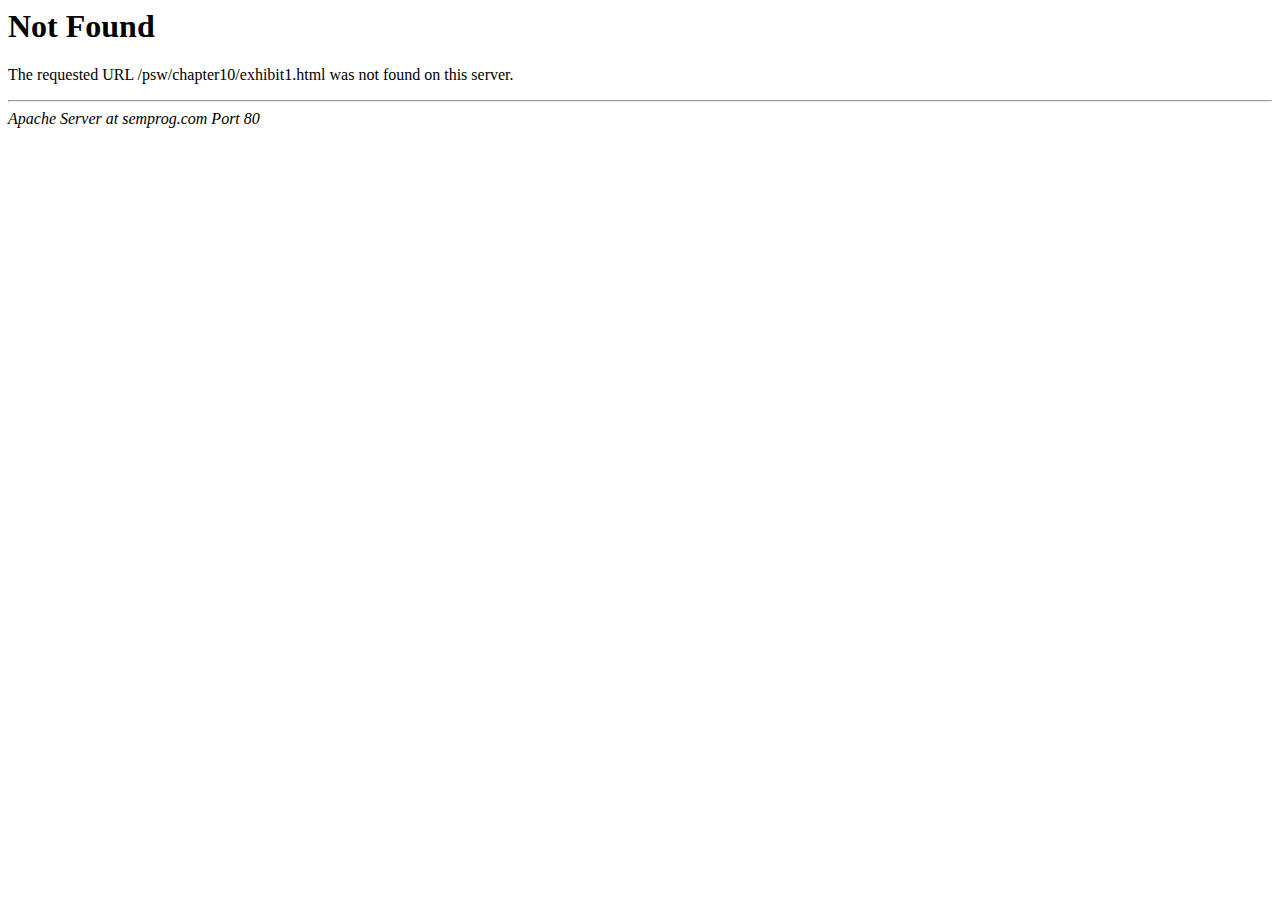
<file: doc/Programming-the-Semantic-Web/chapter10/exhibit1.html>
<!DOCTYPE HTML PUBLIC "-//IETF//DTD HTML 2.0//EN">
<html><head>
<title>404 Not Found</title>
</head><body>
<h1>Not Found</h1>
<p>The requested URL /psw/chapter10/exhibit1.html was not found on this server.</p>
<hr>
<address>Apache Server at semprog.com Port 80</address>
</body></html>
</file>
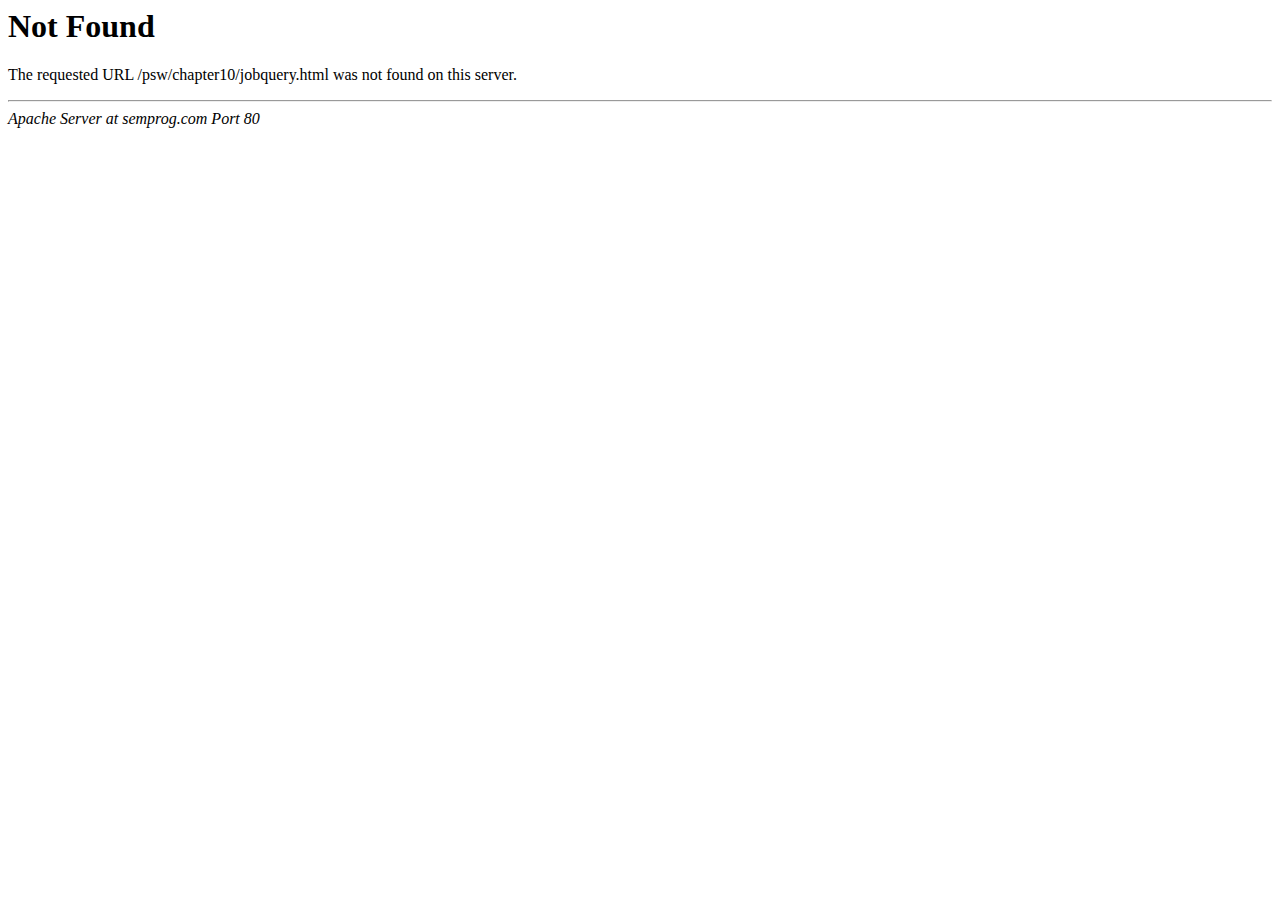
<file: doc/Programming-the-Semantic-Web/chapter10/jobquery.html>
<!DOCTYPE HTML PUBLIC "-//IETF//DTD HTML 2.0//EN">
<html><head>
<title>404 Not Found</title>
</head><body>
<h1>Not Found</h1>
<p>The requested URL /psw/chapter10/jobquery.html was not found on this server.</p>
<hr>
<address>Apache Server at semprog.com Port 80</address>
</body></html>
</file>
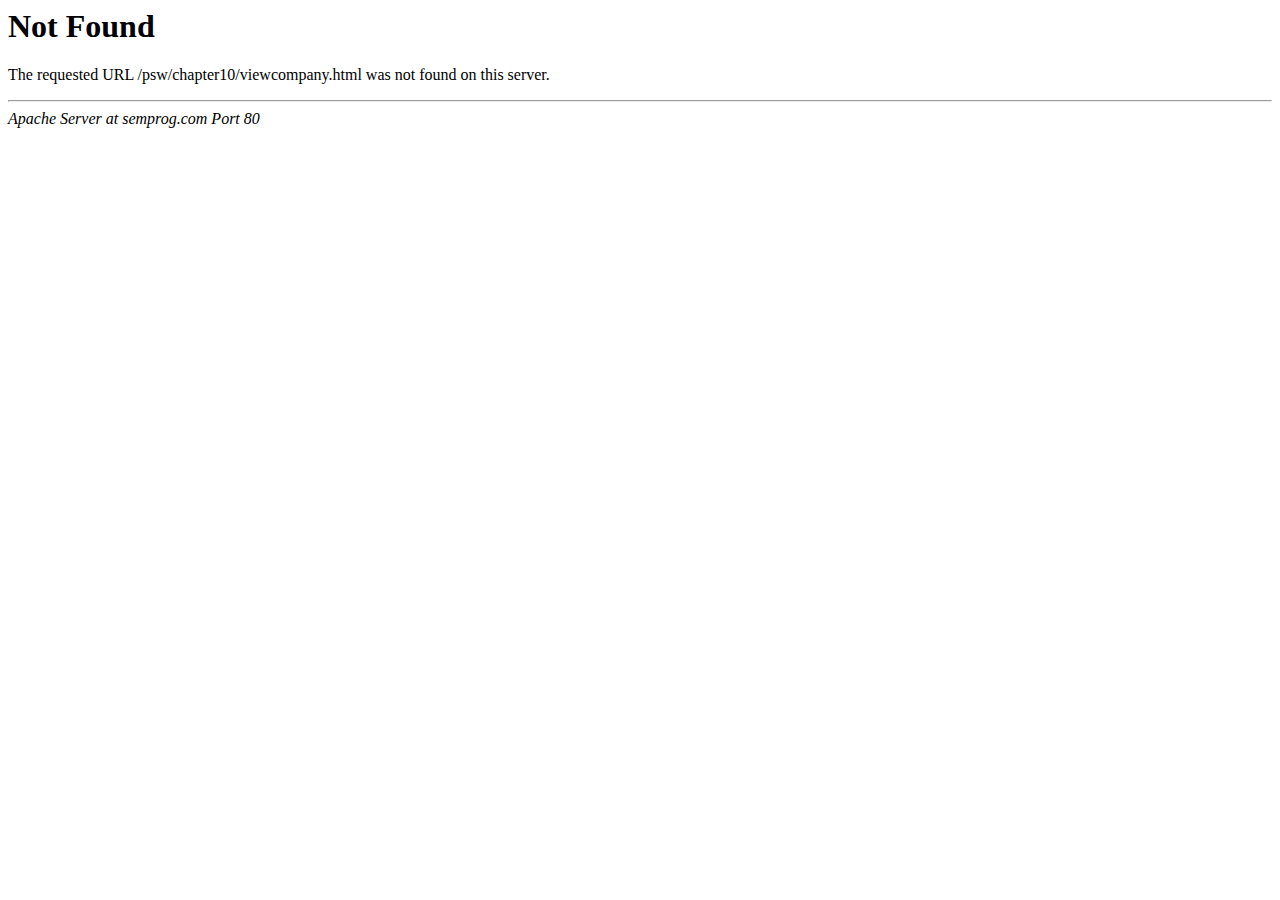
<file: doc/Programming-the-Semantic-Web/chapter10/viewcompany.html>
<!DOCTYPE HTML PUBLIC "-//IETF//DTD HTML 2.0//EN">
<html><head>
<title>404 Not Found</title>
</head><body>
<h1>Not Found</h1>
<p>The requested URL /psw/chapter10/viewcompany.html was not found on this server.</p>
<hr>
<address>Apache Server at semprog.com Port 80</address>
</body></html>
</file>
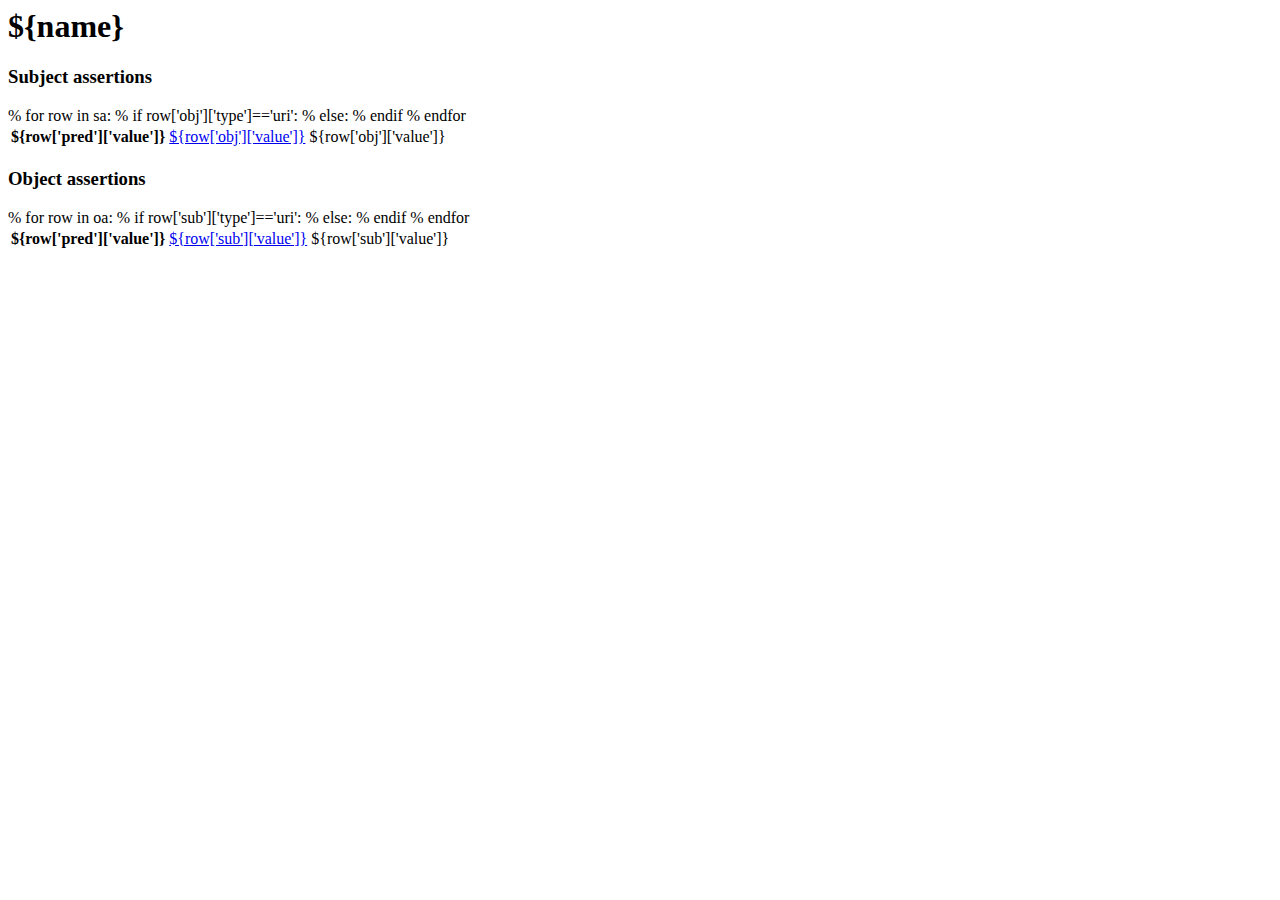
<file: doc/Programming-the-Semantic-Web/chapter10/viewgeneric.html>
<html>
    <head>
        <title>Viewing ${name}</title>
    </head>
    <body>
        <h1>${name}</h1>
        <h3>Subject assertions</h3>
        <table>
        % for row in sa:
            <tr>
                <td style="font-weight:bold">${row['pred']['value']}</td>
                % if row['obj']['type']=='uri':
                <td><a href="view?id=${qp(row['obj']['value'])}">${row['obj']['value']}</a></td>
                % else:
                <td>${row['obj']['value']}</td>                
                % endif
            </tr>
        % endfor
        </table>
        <h3>Object assertions</h3>
        <table>
        % for row in oa:
            <tr>
                <td style="font-weight:bold">${row['pred']['value']}</td>
                % if row['sub']['type']=='uri':
                <td><a href="view?id=${qp(row['sub']['value'])}">${row['sub']['value']}</a></td>
                % else:
                <td>${row['sub']['value']}</td>                
                % endif
            </tr>
        % endfor
        </table>
    </body>
</html>
</file>
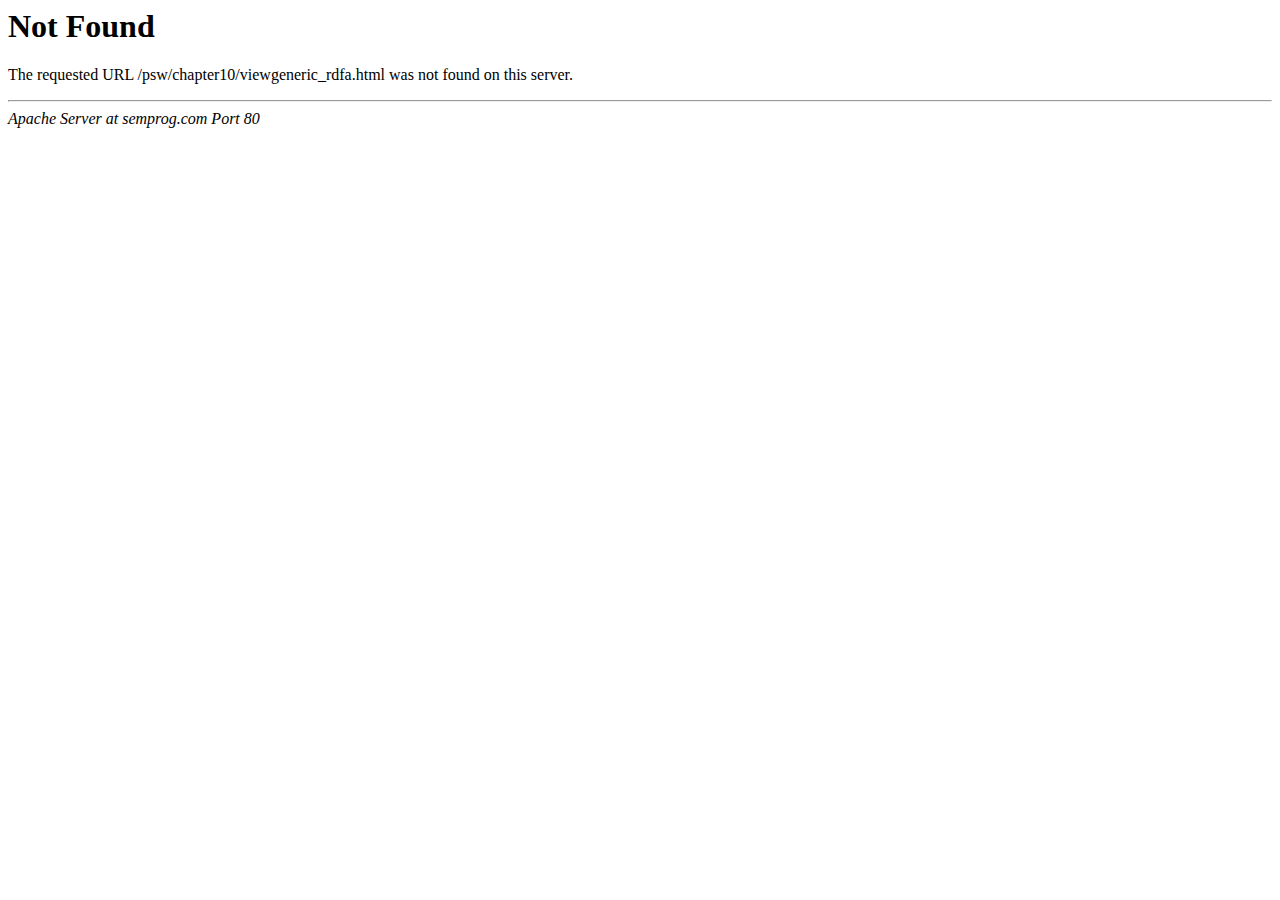
<file: doc/Programming-the-Semantic-Web/chapter10/viewgeneric_rdfa.html>
<!DOCTYPE HTML PUBLIC "-//IETF//DTD HTML 2.0//EN">
<html><head>
<title>404 Not Found</title>
</head><body>
<h1>Not Found</h1>
<p>The requested URL /psw/chapter10/viewgeneric_rdfa.html was not found on this server.</p>
<hr>
<address>Apache Server at semprog.com Port 80</address>
</body></html>
</file>
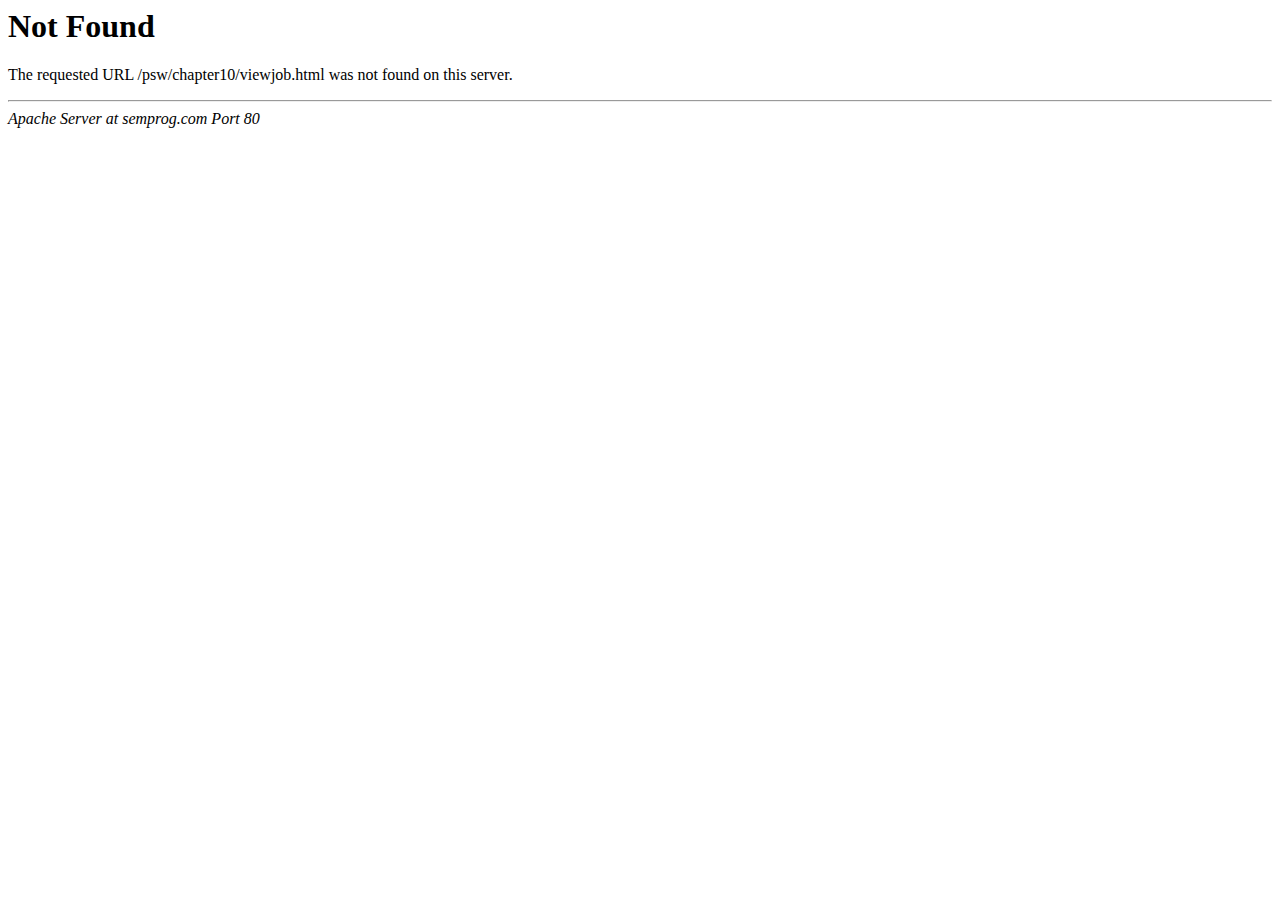
<file: doc/Programming-the-Semantic-Web/chapter10/viewjob.html>
<!DOCTYPE HTML PUBLIC "-//IETF//DTD HTML 2.0//EN">
<html><head>
<title>404 Not Found</title>
</head><body>
<h1>Not Found</h1>
<p>The requested URL /psw/chapter10/viewjob.html was not found on this server.</p>
<hr>
<address>Apache Server at semprog.com Port 80</address>
</body></html>
</file>
<file: 2012-2013/Clases/css/reveal.css>
@charset "UTF-8";

/*!
 * reveal.js
 * http://lab.hakim.se/reveal-js
 * MIT licensed
 *
 * Copyright (C) 2011-2012 Hakim El Hattab, http://hakim.se
 */


/*********************************************
 * RESET STYLES
 *********************************************/

html, body, .reveal div, .reveal span, .reveal applet, .reveal object, .reveal iframe,
.reveal h1, .reveal h2, .reveal h3, .reveal h4, .reveal h5, .reveal h6, .reveal p, .reveal blockquote, .reveal pre,
.reveal a, .reveal abbr, .reveal acronym, .reveal address, .reveal big, .reveal cite, .reveal code,
.reveal del, .reveal dfn, .reveal em, .reveal img, .reveal ins, .reveal kbd, .reveal q, .reveal s, .reveal samp,
.reveal small, .reveal strike, .reveal strong, .reveal sub, .reveal sup, .reveal tt, .reveal var,
.reveal b, .reveal u, .reveal i, .reveal center,
.reveal dl, .reveal dt, .reveal dd, .reveal ol, .reveal ul, .reveal li,
.reveal fieldset, .reveal form, .reveal label, .reveal legend,
.reveal table, .reveal caption, .reveal tbody, .reveal tfoot, .reveal thead, .reveal tr, .reveal th, .reveal td,
.reveal article, .reveal aside, .reveal canvas, .reveal details, .reveal embed,
.reveal figure, .reveal figcaption, .reveal footer, .reveal header, .reveal hgroup,
.reveal menu, .reveal nav, .reveal output, .reveal ruby, .reveal section, .reveal summary,
.reveal time, .reveal mark, .reveal audio, video {
	margin: 0;
	padding: 0;
	border: 0;
	font-size: 100%;
	font: inherit;
	vertical-align: baseline;
}

.reveal article, .reveal aside, .reveal details, .reveal figcaption, .reveal figure,
.reveal footer, .reveal header, .reveal hgroup, .reveal menu, .reveal nav, .reveal section {
	display: block;
}


/*********************************************
 * GLOBAL STYLES
 *********************************************/

html,
body {
	width: 100%;
	height: 100%;
	min-height: 600px;
	overflow: hidden;
}

body {
	position: relative;
	line-height: 1;
}

::selection {
	background:#FF5E99;
	color:#fff;
	text-shadow: none;
}

@media screen and (max-width: 900px) {
	.reveal {
		font-size: 30px;
	}
}

/*********************************************
 * HEADERS
 *********************************************/

.reveal h1 { font-size: 3.77em; }
.reveal h2 { font-size: 2.11em;	}
.reveal h3 { font-size: 1.55em;	}
.reveal h4 { font-size: 1em;	}


/*********************************************
 * VIEW FRAGMENTS
 *********************************************/

.reveal .slides section .fragment {
	opacity: 0;

	-webkit-transition: all .2s ease;
	   -moz-transition: all .2s ease;
	    -ms-transition: all .2s ease;
	     -o-transition: all .2s ease;
	        transition: all .2s ease;
}
	.reveal .slides section .fragment.visible {
		opacity: 1;
	}

.reveal .slides section .fragment.grow {
	opacity: 1;
}
	.reveal .slides section .fragment.grow.visible {
		-webkit-transform: scale( 1.3 );
		   -moz-transform: scale( 1.3 );
		    -ms-transform: scale( 1.3 );
		     -o-transform: scale( 1.3 );
		        transform: scale( 1.3 );
	}

.reveal .slides section .fragment.shrink {
	opacity: 1;
}
	.reveal .slides section .fragment.shrink.visible {
		-webkit-transform: scale( 0.7 );
		   -moz-transform: scale( 0.7 );
		    -ms-transform: scale( 0.7 );
		     -o-transform: scale( 0.7 );
		        transform: scale( 0.7 );
	}

.reveal .slides section .fragment.roll-in {
	opacity: 0;

	-webkit-transform: rotateX( 90deg );
	   -moz-transform: rotateX( 90deg );
	    -ms-transform: rotateX( 90deg );
	     -o-transform: rotateX( 90deg );
	        transform: rotateX( 90deg );
}
	.reveal .slides section .fragment.roll-in.visible {
		opacity: 1;

		-webkit-transform: rotateX( 0 );
		   -moz-transform: rotateX( 0 );
		    -ms-transform: rotateX( 0 );
		     -o-transform: rotateX( 0 );
		        transform: rotateX( 0 );
	}

.reveal .slides section .fragment.fade-out {
	opacity: 1;
}
	.reveal .slides section .fragment.fade-out.visible {
		opacity: 0;
	}

.reveal .slides section .fragment.highlight-red,
.reveal .slides section .fragment.highlight-green,
.reveal .slides section .fragment.highlight-blue {
	opacity: 1;
}
	.reveal .slides section .fragment.highlight-red.visible {
		color: #ff2c2d
	}
	.reveal .slides section .fragment.highlight-green.visible {
		color: #17ff2e;
	}
	.reveal .slides section .fragment.highlight-blue.visible {
		color: #1b91ff;
	}


/*********************************************
 * DEFAULT ELEMENT STYLES
 *********************************************/

.reveal .slides section {
	line-height: 1.2em;
	font-weight: normal;
}

.reveal img {
	/* preserve aspect ratio and scale image so it's bound within the section */
	max-width: 100%;
	max-height: 100%;
}

.reveal strong,
.reveal b {
	font-weight: bold;
}

.reveal em,
.reveal i {
	font-style: italic;
}

.reveal ol,
.reveal ul {
	display: inline-block;

	text-align: left;
	margin: 0 0 0 1em;
}

.reveal ol {
	list-style-type: decimal;
}

.reveal ul {
	list-style-type: disc;
}

.reveal ul ul {
	list-style-type: square;
}

.reveal ul ul ul {
	list-style-type: circle;
}

.reveal ul ul,
.reveal ul ol,
.reveal ol ol,
.reveal ol ul {
	display: block;
	margin-left: 40px;
}

.reveal p {
	margin-bottom: 10px;
	line-height: 1.2em;
}

.reveal q,
.reveal blockquote {
	quotes: none;
}

.reveal blockquote {
	display: block;
	position: relative;
	width: 70%;
	margin: 5px auto;
	padding: 5px;

	font-style: italic;
	background: rgba(255, 255, 255, 0.05);
	box-shadow: 0px 0px 2px rgba(0,0,0,0.2);
}
	.reveal blockquote:before {
		content: '\201C';
	}
	.reveal blockquote:after {
		content: '\201D';
	}

.reveal q {
	font-style: italic;
}
	.reveal q:before {
		content: '\201C';
	}
	.reveal q:after {
		content: '\201D';
	}

.reveal pre {
	display: block;
	position: relative;
	width: 90%;
	margin: 15px auto;

	text-align: left;
	font-size: 0.55em;
	font-family: monospace;
	line-height: 1.2em;

	word-wrap: break-word;

	box-shadow: 0px 0px 6px rgba(0,0,0,0.3);
}
.reveal pre code {
	padding: 5px;
}

.reveal code {
	font-family: monospace;
	overflow: auto;
	max-height: 400px;
}

.reveal table th,
.reveal table td {
	text-align: left;
	padding-right: .3em;
}

.reveal table th {
	text-shadow: rgb(255,255,255) 1px 1px 2px;
}

.reveal sup {
	vertical-align: super;
}
.reveal sub {
	vertical-align: sub;
}

.reveal small {
	display: inline-block;
	font-size: 0.6em;
	line-height: 1.2em;
	vertical-align: top;
}

.reveal small * {
	vertical-align: top;
}


/*********************************************
 * CONTROLS
 *********************************************/

.reveal .controls {
	display: none;
	position: fixed;
	width: 110px;
	height: 110px;
	z-index: 30;
	right: 10px;
	bottom: 10px;
}

.reveal .controls div {
	position: absolute;
	opacity: 0.1;
	width: 0; 
	height: 0; 
	border: 12px solid transparent;

	-webkit-transition: opacity 0.2s ease;
	   -moz-transition: opacity 0.2s ease;
	    -ms-transition: opacity 0.2s ease;
	     -o-transition: opacity 0.2s ease;
	        transition: opacity 0.2s ease;
}

.reveal .controls div.enabled {
	opacity: 0.6;
	cursor: pointer;
}

.reveal .controls div.enabled:active {
	margin-top: 1px;
}

.reveal .controls div.left {
	top: 42px;

	border-right-width: 22px;
	border-right-color: #eee;
}

.reveal .controls div.right {
	left: 74px;
	top: 42px;

	border-left-width: 22px;
	border-left-color: #eee;
}

.reveal .controls div.up {
	left: 42px;

	border-bottom-width: 22px;
	border-bottom-color: #eee;
}

.reveal .controls div.down {
	left: 42px;
	top: 74px;

	border-top-width: 22px;
	border-top-color: #eee;
}


/*********************************************
 * PROGRESS BAR
 *********************************************/

.reveal .progress {
	position: fixed;
	display: none;
	height: 3px;
	width: 100%;
	bottom: 0;
	left: 0;
	z-index: 10;
}
	.reveal .progress:after {
		content: '';
		display: 'block';
		position: absolute;
		height: 20px;
		width: 100%;
		top: -20px;
	}
	.reveal .progress span {
		display: block;
		height: 100%;
		width: 0px;

		-webkit-transition: width 800ms cubic-bezier(0.260, 0.860, 0.440, 0.985);
		   -moz-transition: width 800ms cubic-bezier(0.260, 0.860, 0.440, 0.985);
		    -ms-transition: width 800ms cubic-bezier(0.260, 0.860, 0.440, 0.985);
		     -o-transition: width 800ms cubic-bezier(0.260, 0.860, 0.440, 0.985);
		        transition: width 800ms cubic-bezier(0.260, 0.860, 0.440, 0.985);
	}


/*********************************************
 * ROLLING LINKS
 *********************************************/

.reveal .roll {
	display: inline-block;
	line-height: 1.2;
	overflow: hidden;

	vertical-align: top;

	-webkit-perspective: 400px;
	   -moz-perspective: 400px;
	    -ms-perspective: 400px;
	        perspective: 400px;

	-webkit-perspective-origin: 50% 50%;
	   -moz-perspective-origin: 50% 50%;
	    -ms-perspective-origin: 50% 50%;
	        perspective-origin: 50% 50%;
}
	.reveal .roll:hover {
		background: none;
		text-shadow: none;
	}
.reveal .roll span {
	display: block;
	position: relative;
	padding: 0 2px;

	pointer-events: none;

	-webkit-transition: all 400ms ease;
	   -moz-transition: all 400ms ease;
	    -ms-transition: all 400ms ease;
	        transition: all 400ms ease;

	-webkit-transform-origin: 50% 0%;
	   -moz-transform-origin: 50% 0%;
	    -ms-transform-origin: 50% 0%;
	        transform-origin: 50% 0%;

	-webkit-transform-style: preserve-3d;
	   -moz-transform-style: preserve-3d;
	    -ms-transform-style: preserve-3d;
	        transform-style: preserve-3d;

	-webkit-backface-visibility: hidden;
	   -moz-backface-visibility: hidden;
	        backface-visibility: hidden;
}
	.reveal .roll:hover span {
	    background: rgba(0,0,0,0.5);

	    -webkit-transform: translate3d( 0px, 0px, -45px ) rotateX( 90deg );
	       -moz-transform: translate3d( 0px, 0px, -45px ) rotateX( 90deg );
	        -ms-transform: translate3d( 0px, 0px, -45px ) rotateX( 90deg );
	            transform: translate3d( 0px, 0px, -45px ) rotateX( 90deg );
	}
.reveal .roll span:after {
	content: attr(data-title);

	display: block;
	position: absolute;
	left: 0;
	top: 0;
	padding: 0 2px;

	-webkit-transform-origin: 50% 0%;
	   -moz-transform-origin: 50% 0%;
	    -ms-transform-origin: 50% 0%;
	        transform-origin: 50% 0%;

	-webkit-transform: translate3d( 0px, 110%, 0px ) rotateX( -90deg );
	   -moz-transform: translate3d( 0px, 110%, 0px ) rotateX( -90deg );
	    -ms-transform: translate3d( 0px, 110%, 0px ) rotateX( -90deg );
	        transform: translate3d( 0px, 110%, 0px ) rotateX( -90deg );
}


/*********************************************
 * SLIDES
 *********************************************/

.reveal .slides {
	position: absolute;
	max-width: 900px;
	width: 80%;
	height: 60%;
	left: 50%;
	top: 50%;
	margin-top: -320px;
	padding: 20px 0px;
	overflow: visible;
	z-index: 1;

	text-align: center;

	-webkit-transition: -webkit-perspective .4s ease;
	   -moz-transition: -moz-perspective .4s ease;
	    -ms-transition: -ms-perspective .4s ease;
	     -o-transition: -o-perspective .4s ease;
	        transition: perspective .4s ease;

	-webkit-perspective: 600px;
	   -moz-perspective: 600px;
	    -ms-perspective: 600px;
	        perspective: 600px;

	-webkit-perspective-origin: 0% 25%;
	   -moz-perspective-origin: 0% 25%;
	    -ms-perspective-origin: 0% 25%;
	        perspective-origin: 0% 25%;
}

.reveal .slides>section,
.reveal .slides>section>section {
	display: none;
	position: absolute;
	width: 100%;
	min-height: 600px;

	z-index: 10;

	-webkit-transform-style: preserve-3d;
	   -moz-transform-style: preserve-3d;
	    -ms-transform-style: preserve-3d;
	        transform-style: preserve-3d;

	-webkit-transition: all 800ms cubic-bezier(0.260, 0.860, 0.440, 0.985);
	   -moz-transition: all 800ms cubic-bezier(0.260, 0.860, 0.440, 0.985);
	    -ms-transition: all 800ms cubic-bezier(0.260, 0.860, 0.440, 0.985);
	     -o-transition: all 800ms cubic-bezier(0.260, 0.860, 0.440, 0.985);
	        transition: all 800ms cubic-bezier(0.260, 0.860, 0.440, 0.985);
}

.reveal .slides>section.present {
	display: block;
	z-index: 11;
	opacity: 1;
}

.reveal .slides>section {
	margin-left: -50%;
}


/*********************************************
 * DEFAULT TRANSITION
 *********************************************/

.reveal .slides>section.past {
	display: block;
	opacity: 0;

	-webkit-transform: translate3d(-100%, 0, 0) rotateY(-90deg) translate3d(-100%, 0, 0);
	   -moz-transform: translate3d(-100%, 0, 0) rotateY(-90deg) translate3d(-100%, 0, 0);
	    -ms-transform: translate3d(-100%, 0, 0) rotateY(-90deg) translate3d(-100%, 0, 0);
	        transform: translate3d(-100%, 0, 0) rotateY(-90deg) translate3d(-100%, 0, 0);
}
.reveal .slides>section.future {
	display: block;
	opacity: 0;

	-webkit-transform: translate3d(100%, 0, 0) rotateY(90deg) translate3d(100%, 0, 0);
	   -moz-transform: translate3d(100%, 0, 0) rotateY(90deg) translate3d(100%, 0, 0);
	    -ms-transform: translate3d(100%, 0, 0) rotateY(90deg) translate3d(100%, 0, 0);
	        transform: translate3d(100%, 0, 0) rotateY(90deg) translate3d(100%, 0, 0);
}

.reveal .slides>section>section.past {
	display: block;
	opacity: 0;

	-webkit-transform: translate3d(0, -50%, 0) rotateX(70deg) translate3d(0, -50%, 0);
	   -moz-transform: translate3d(0, -50%, 0) rotateX(70deg) translate3d(0, -50%, 0);
	    -ms-transform: translate3d(0, -50%, 0) rotateX(70deg) translate3d(0, -50%, 0);
	        transform: translate3d(0, -50%, 0) rotateX(70deg) translate3d(0, -50%, 0);
}
.reveal .slides>section>section.future {
	display: block;
	opacity: 0;

	-webkit-transform: translate3d(0, 50%, 0) rotateX(-70deg) translate3d(0, 50%, 0);
	   -moz-transform: translate3d(0, 50%, 0) rotateX(-70deg) translate3d(0, 50%, 0);
	    -ms-transform: translate3d(0, 50%, 0) rotateX(-70deg) translate3d(0, 50%, 0);
	        transform: translate3d(0, 50%, 0) rotateX(-70deg) translate3d(0, 50%, 0);
}


/*********************************************
 * CONCAVE TRANSITION
 *********************************************/

.reveal.concave  .slides>section.past {
	-webkit-transform: translate3d(-100%, 0, 0) rotateY(90deg) translate3d(-100%, 0, 0);
	   -moz-transform: translate3d(-100%, 0, 0) rotateY(90deg) translate3d(-100%, 0, 0);
	    -ms-transform: translate3d(-100%, 0, 0) rotateY(90deg) translate3d(-100%, 0, 0);
	        transform: translate3d(-100%, 0, 0) rotateY(90deg) translate3d(-100%, 0, 0);
}
.reveal.concave  .slides>section.future {
	-webkit-transform: translate3d(100%, 0, 0) rotateY(-90deg) translate3d(100%, 0, 0);
	   -moz-transform: translate3d(100%, 0, 0) rotateY(-90deg) translate3d(100%, 0, 0);
	    -ms-transform: translate3d(100%, 0, 0) rotateY(-90deg) translate3d(100%, 0, 0);
	        transform: translate3d(100%, 0, 0) rotateY(-90deg) translate3d(100%, 0, 0);
}

.reveal.concave  .slides>section>section.past {
	-webkit-transform: translate3d(0, -80%, 0) rotateX(-70deg) translate3d(0, -80%, 0);
	   -moz-transform: translate3d(0, -80%, 0) rotateX(-70deg) translate3d(0, -80%, 0);
	    -ms-transform: translate3d(0, -80%, 0) rotateX(-70deg) translate3d(0, -80%, 0);
	        transform: translate3d(0, -80%, 0) rotateX(-70deg) translate3d(0, -80%, 0);
}
.reveal.concave  .slides>section>section.future {
	-webkit-transform: translate3d(0, 80%, 0) rotateX(70deg) translate3d(0, 80%, 0);
	   -moz-transform: translate3d(0, 80%, 0) rotateX(70deg) translate3d(0, 80%, 0);
	    -ms-transform: translate3d(0, 80%, 0) rotateX(70deg) translate3d(0, 80%, 0);
	        transform: translate3d(0, 80%, 0) rotateX(70deg) translate3d(0, 80%, 0);
}


/*********************************************
 * ZOOM TRANSITION
 *********************************************/

.reveal.zoom .slides>section,
.reveal.zoom .slides>section>section {
	-webkit-transition: all 600ms cubic-bezier(0.260, 0.860, 0.440, 0.985);
	   -moz-transition: all 600ms cubic-bezier(0.260, 0.860, 0.440, 0.985);
	    -ms-transition: all 600ms cubic-bezier(0.260, 0.860, 0.440, 0.985);
	     -o-transition: all 600ms cubic-bezier(0.260, 0.860, 0.440, 0.985);
	        transition: all 600ms cubic-bezier(0.260, 0.860, 0.440, 0.985);
}

.reveal.zoom .slides>section.past {
	opacity: 0;
	visibility: hidden;

	-webkit-transform: scale(16);
	   -moz-transform: scale(16);
	    -ms-transform: scale(16);
	     -o-transform: scale(16);
	        transform: scale(16);
}
.reveal.zoom .slides>section.future {
	opacity: 0;
	visibility: hidden;

	-webkit-transform: scale(0.2);
	   -moz-transform: scale(0.2);
	    -ms-transform: scale(0.2);
	     -o-transform: scale(0.2);
	        transform: scale(0.2);
}

.reveal.zoom .slides>section>section.past {
	-webkit-transform: translate(0, -150%);
	   -moz-transform: translate(0, -150%);
	    -ms-transform: translate(0, -150%);
	     -o-transform: translate(0, -150%);
	        transform: translate(0, -150%);
}
.reveal.zoom .slides>section>section.future {
	-webkit-transform: translate(0, 150%);
	   -moz-transform: translate(0, 150%);
	    -ms-transform: translate(0, 150%);
	     -o-transform: translate(0, 150%);
	        transform: translate(0, 150%);
}


/*********************************************
 * LINEAR TRANSITION
 *********************************************/

.reveal.linear .slides>section.past {
	-webkit-transform: translate(-150%, 0);
	   -moz-transform: translate(-150%, 0);
	    -ms-transform: translate(-150%, 0);
	     -o-transform: translate(-150%, 0);
	        transform: translate(-150%, 0);
}
.reveal.linear .slides>section.future {
	-webkit-transform: translate(150%, 0);
	   -moz-transform: translate(150%, 0);
	    -ms-transform: translate(150%, 0);
	     -o-transform: translate(150%, 0);
	        transform: translate(150%, 0);
}

.reveal.linear .slides>section>section.past {
	-webkit-transform: translate(0, -150%);
	   -moz-transform: translate(0, -150%);
	    -ms-transform: translate(0, -150%);
	     -o-transform: translate(0, -150%);
	        transform: translate(0, -150%);
}
.reveal.linear .slides>section>section.future {
	-webkit-transform: translate(0, 150%);
	   -moz-transform: translate(0, 150%);
	    -ms-transform: translate(0, 150%);
	     -o-transform: translate(0, 150%);
	        transform: translate(0, 150%);
}


/*********************************************
 * CUBE TRANSITION
 *********************************************/

.reveal.cube .slides {
	-webkit-perspective-origin: 0% 25%;
	   -moz-perspective-origin: 0% 25%;
	    -ms-perspective-origin: 0% 25%;
	        perspective-origin: 0% 25%;

	-webkit-perspective: 1300px;
	   -moz-perspective: 1300px;
	    -ms-perspective: 1300px;
	        perspective: 1300px;
}

.reveal.cube .slides section {
	padding: 30px;

	-webkit-backface-visibility: hidden;
	   -moz-backface-visibility: hidden;
	    -ms-backface-visibility: hidden;
	        backface-visibility: hidden;

	-webkit-box-sizing: border-box;
	   -moz-box-sizing: border-box;
	        box-sizing: border-box;
}
	.reveal.cube .slides section:not(.stack):before {
		content: '';
		position: absolute;
		display: block;
		width: 100%;
		height: 100%;
		left: 0;
		top: 0;
		background: rgba(0,0,0,0.1);
		border-radius: 4px;

		-webkit-transform: translateZ( -20px );
		   -moz-transform: translateZ( -20px );
		    -ms-transform: translateZ( -20px );
		     -o-transform: translateZ( -20px );
		        transform: translateZ( -20px );
	}
	.reveal.cube .slides section:not(.stack):after {
		content: '';
		position: absolute;
		display: block;
		width: 90%;
		height: 30px;
		left: 5%;
		bottom: 0;
		background: none;
		z-index: 1;

		border-radius: 4px;
		box-shadow: 0px 95px 25px rgba(0,0,0,0.2);

		-webkit-transform: translateZ(-90px) rotateX( 65deg );
		   -moz-transform: translateZ(-90px) rotateX( 65deg );
		    -ms-transform: translateZ(-90px) rotateX( 65deg );
		     -o-transform: translateZ(-90px) rotateX( 65deg );
		        transform: translateZ(-90px) rotateX( 65deg );
	}

.reveal.cube .slides>section.stack {
	padding: 0;
	background: none;
}

.reveal.cube .slides>section.past {
	-webkit-transform-origin: 100% 0%;
	   -moz-transform-origin: 100% 0%;
	    -ms-transform-origin: 100% 0%;
	        transform-origin: 100% 0%;

	-webkit-transform: translate3d(-100%, 0, 0) rotateY(-90deg);
	   -moz-transform: translate3d(-100%, 0, 0) rotateY(-90deg);
	    -ms-transform: translate3d(-100%, 0, 0) rotateY(-90deg);
	        transform: translate3d(-100%, 0, 0) rotateY(-90deg);
}

.reveal.cube .slides>section.future {
	-webkit-transform-origin: 0% 0%;
	   -moz-transform-origin: 0% 0%;
	    -ms-transform-origin: 0% 0%;
	        transform-origin: 0% 0%;

	-webkit-transform: translate3d(100%, 0, 0) rotateY(90deg);
	   -moz-transform: translate3d(100%, 0, 0) rotateY(90deg);
	    -ms-transform: translate3d(100%, 0, 0) rotateY(90deg);
	        transform: translate3d(100%, 0, 0) rotateY(90deg);
}

.reveal.cube .slides>section>section.past {
	-webkit-transform-origin: 0% 100%;
	   -moz-transform-origin: 0% 100%;
	    -ms-transform-origin: 0% 100%;
	        transform-origin: 0% 100%;

	-webkit-transform: translate3d(0, -100%, 0) rotateX(90deg);
	   -moz-transform: translate3d(0, -100%, 0) rotateX(90deg);
	    -ms-transform: translate3d(0, -100%, 0) rotateX(90deg);
	        transform: translate3d(0, -100%, 0) rotateX(90deg);
}

.reveal.cube .slides>section>section.future {
	-webkit-transform-origin: 0% 0%;
	   -moz-transform-origin: 0% 0%;
	    -ms-transform-origin: 0% 0%;
	        transform-origin: 0% 0%;

	-webkit-transform: translate3d(0, 100%, 0) rotateX(-90deg);
	   -moz-transform: translate3d(0, 100%, 0) rotateX(-90deg);
	    -ms-transform: translate3d(0, 100%, 0) rotateX(-90deg);
	        transform: translate3d(0, 100%, 0) rotateX(-90deg);
}


/*********************************************
 * PAGE TRANSITION
 *********************************************/

.reveal.page .slides {
	-webkit-perspective-origin: 0% 50%;
 	   -moz-perspective-origin: 0% 50%;
 	    -ms-perspective-origin: 0% 50%;
 	        perspective-origin: 0% 50%;

	-webkit-perspective: 3000px;
	   -moz-perspective: 3000px;
	    -ms-perspective: 3000px;
	        perspective: 3000px;
}

.reveal.page .slides section {
	padding: 30px;

	-webkit-box-sizing: border-box;
	   -moz-box-sizing: border-box;
	        box-sizing: border-box;
}
	.reveal.page .slides section.past {
		z-index: 12;
	}
	.reveal.page .slides section:not(.stack):before {
		content: '';
		position: absolute;
		display: block;
		width: 100%;
		height: 100%;
		left: 0;
		top: 0;
		background: rgba(0,0,0,0.1);

		-webkit-transform: translateZ( -20px );
		   -moz-transform: translateZ( -20px );
		    -ms-transform: translateZ( -20px );
		     -o-transform: translateZ( -20px );
		        transform: translateZ( -20px );
	}
	.reveal.page .slides section:not(.stack):after {
		content: '';
		position: absolute;
		display: block;
		width: 90%;
		height: 30px;
		left: 5%;
		bottom: 0;
		background: none;
		z-index: 1;

		border-radius: 4px;
		box-shadow: 0px 95px 25px rgba(0,0,0,0.2);

		-webkit-transform: translateZ(-90px) rotateX( 65deg );
	}

.reveal.page .slides>section.stack {
	padding: 0;
	background: none;
}

.reveal.page .slides>section.past {
	-webkit-transform-origin: 0% 0%;
	   -moz-transform-origin: 0% 0%;
	    -ms-transform-origin: 0% 0%;
	        transform-origin: 0% 0%;

	-webkit-transform: translate3d(-40%, 0, 0) rotateY(-80deg);
	   -moz-transform: translate3d(-40%, 0, 0) rotateY(-80deg);
	    -ms-transform: translate3d(-40%, 0, 0) rotateY(-80deg);
	        transform: translate3d(-40%, 0, 0) rotateY(-80deg);
}

.reveal.page .slides>section.future {
	-webkit-transform-origin: 100% 0%;
	   -moz-transform-origin: 100% 0%;
	    -ms-transform-origin: 100% 0%;
	        transform-origin: 100% 0%;

	-webkit-transform: translate3d(0, 0, 0);
	   -moz-transform: translate3d(0, 0, 0);
	    -ms-transform: translate3d(0, 0, 0);
	        transform: translate3d(0, 0, 0);
}

.reveal.page .slides>section>section.past {
	-webkit-transform-origin: 0% 0%;
	   -moz-transform-origin: 0% 0%;
	    -ms-transform-origin: 0% 0%;
	        transform-origin: 0% 0%;

	-webkit-transform: translate3d(0, -40%, 0) rotateX(80deg);
	   -moz-transform: translate3d(0, -40%, 0) rotateX(80deg);
	    -ms-transform: translate3d(0, -40%, 0) rotateX(80deg);
	        transform: translate3d(0, -40%, 0) rotateX(80deg);
}

.reveal.page .slides>section>section.future {
	-webkit-transform-origin: 0% 100%;
	   -moz-transform-origin: 0% 100%;
	    -ms-transform-origin: 0% 100%;
	        transform-origin: 0% 100%;

	-webkit-transform: translate3d(0, 0, 0);
	   -moz-transform: translate3d(0, 0, 0);
	    -ms-transform: translate3d(0, 0, 0);
	        transform: translate3d(0, 0, 0);
}


/*********************************************
 * TILE-FLIP TRANSITION (CSS shader)
 *********************************************/

.reveal.tileflip .slides section.present {
	-webkit-transform: none;
	-webkit-transition-duration: 800ms;

	-webkit-filter: custom( url(shaders/tile-flip.vs) mix(url(shaders/tile-flip.fs) multiply source-atop), 10 10 border-box detached, transform perspective(1000) scale(1) rotateX(0deg) rotateY(0deg) rotateZ(0deg),
		amount 0, randomness 0, flipAxis 0 1 0, tileOutline 1
	);
}

.reveal.tileflip .slides section.past {
	-webkit-transform: none;
	-webkit-transition-duration: 800ms;

	-webkit-filter: custom( url(shaders/tile-flip.vs) mix(url(shaders/tile-flip.fs) multiply source-atop), 10 10 border-box detached, transform perspective(1000) scale(1) rotateX(0deg) rotateY(0deg) rotateZ(0deg),
		amount 1, randomness 0, flipAxis 0 1 0, tileOutline 1
	);
}

.reveal.tileflip .slides section.future {
	-webkit-transform: none;
	-webkit-transition-duration: 800ms;

	-webkit-filter: custom( url(shaders/tile-flip.vs) mix(url(shaders/tile-flip.fs) multiply source-atop), 10 10 border-box detached, transform perspective(1000) scale(1) rotateX(0deg) rotateY(0deg) rotateZ(0deg),
		amount 1, randomness 0, flipAxis 0 1 0, tileOutline 1
	);
}

.reveal.tileflip .slides>section>section.present {
	-webkit-filter: custom( url(shaders/tile-flip.vs) mix(url(shaders/tile-flip.fs) multiply source-atop), 10 10 border-box detached, transform perspective(1000) scale(1) rotateX(0deg) rotateY(0deg) rotateZ(0deg),
		amount 0, randomness 2, flipAxis 1 0 0, tileOutline 1
	);
}

.reveal.tileflip .slides>section>section.past {
	-webkit-filter: custom( url(shaders/tile-flip.vs) mix(url(shaders/tile-flip.fs) multiply source-atop), 10 10 border-box detached, transform perspective(1000) scale(1) rotateX(0deg) rotateY(0deg) rotateZ(0deg),
		amount 1, randomness 2, flipAxis 1 0 0, tileOutline 1
	);
}

.reveal.tileflip .slides>section>section.future {
	-webkit-filter: custom( url(shaders/tile-flip.vs) mix(url(shaders/tile-flip.fs) multiply source-atop), 10 10 border-box detached, transform perspective(1000) scale(1) rotateX(0deg) rotateY(0deg) rotateZ(0deg),
		amount 1, randomness 2, flipAxis 1 0 0, tileOutline 1
	);
}


/*********************************************
 * NO TRANSITION
 *********************************************/

.reveal.none .slides section {
	-webkit-transform: none;
	   -moz-transform: none;
	    -ms-transform: none;
	     -o-transform: none;
	        transform: none;

	-webkit-transition: none;
	   -moz-transition: none;
	    -ms-transition: none;
	     -o-transition: none;
	        transition: none;
}


/*********************************************
 * OVERVIEW
 *********************************************/

.reveal.overview .slides {
	-webkit-perspective: 700px;
	   -moz-perspective: 700px;
	    -ms-perspective: 700px;
	        perspective: 700px;
}

.reveal.overview .slides section {
	padding: 20px 0;
	max-height: 600px;
	overflow: hidden;
	opacity: 1!important;
	visibility: visible!important;
	cursor: pointer;
	background: rgba(0,0,0,0.1);
}
.reveal.overview .slides section .fragment {
	opacity: 1;
}
.reveal.overview .slides section:after,
.reveal.overview .slides section:before {
	display: none !important;
}
.reveal.overview .slides section>section {
	opacity: 1;
	cursor: pointer;
}
	.reveal.overview .slides section:hover {
		background: rgba(0,0,0,0.3);
	}

	.reveal.overview .slides section.present {
		background: rgba(0,0,0,0.3);
	}
.reveal.overview .slides>section.stack {
	background: none;
	padding: 0;
	overflow: visible;
}


/*********************************************
 * PAUSED MODE
 *********************************************/

.reveal .pause-overlay {
	position: absolute;
	top: 0;
	left: 0;
	width: 100%;
	height: 100%;
	background: black;
	visibility: hidden;
	opacity: 0;
	z-index: 100;

	-webkit-transition: all 1s ease;
	   -moz-transition: all 1s ease;
	    -ms-transition: all 1s ease;
	     -o-transition: all 1s ease;
	        transition: all 1s ease;
}
.reveal.paused .pause-overlay {
	visibility: visible;
	opacity: 1;
}


/*********************************************
 * FALLBACK
 *********************************************/

.no-transforms {
	overflow-y: auto;
}

.no-transforms .slides section {
	display: block!important;
	opacity: 1!important;
	position: relative!important;
	height: auto;
	min-height: auto;
	margin-bottom: 100px;

	-webkit-transform: none;
	   -moz-transform: none;
	    -ms-transform: none;
	        transform: none;
}


/*********************************************
 * BACKGROUND STATES
 *********************************************/

.reveal .state-background {
	position: absolute;
	width: 100%;
	height: 100%;
	background: rgba( 0, 0, 0, 0 );

	-webkit-transition: background 800ms ease;
	   -moz-transition: background 800ms ease;
	    -ms-transition: background 800ms ease;
	     -o-transition: background 800ms ease;
	        transition: background 800ms ease;
}
.alert .reveal .state-background {
	background: rgba( 200, 50, 30, 0.6 );
}
.soothe .reveal .state-background {
	background: rgba( 50, 200, 90, 0.4 );
}
.blackout .reveal .state-background {
	background: rgba( 0, 0, 0, 0.6 );
}


/*********************************************
 * SPEAKER NOTES
 *********************************************/

.reveal aside.notes {
	display: none;
}


/*********************************************
 * ZOOM PLUGIN
 *********************************************/

.zoomed .reveal *,
.zoomed .reveal *:before,
.zoomed .reveal *:after {
	-webkit-transform: none !important;
	   -moz-transform: none !important;
	    -ms-transform: none !important;
	        transform: none !important;

	-webkit-backface-visibility: visible !important;
	   -moz-backface-visibility: visible !important;
	    -ms-backface-visibility: visible !important;
	        backface-visibility: visible !important;
}

.zoomed .reveal .progress,
.zoomed .reveal .controls {
	opacity: 0;
}

.zoomed .reveal .roll span {
	background: none;
}

.zoomed .reveal .roll span:after {
	visibility: hidden;
}
</file>
<file: 2012-2013/Clases/css/theme/default.css>
@import url(http://fonts.googleapis.com/css?family=Lato:400,700,400italic,700italic);
/**
 * Default theme for reveal.js.
 * 
 * Copyright (C) 2011-2012 Hakim El Hattab, http://hakim.se
 */
@font-face {
  font-family: 'League Gothic';
  src: url("../../lib/font/league_gothic-webfont.eot");
  src: url("../../lib/font/league_gothic-webfont.eot?#iefix") format("embedded-opentype"), url("../../lib/font/league_gothic-webfont.woff") format("woff"), url("../../lib/font/league_gothic-webfont.ttf") format("truetype"), url("../../lib/font/league_gothic-webfont.svg#LeagueGothicRegular") format("svg");
  font-weight: normal;
  font-style: normal;
}

/*********************************************
 * GLOBAL STYLES
 *********************************************/
body {
  background: #1c1e20;
  background: -moz-radial-gradient(center, circle cover, #555a5f 0%, #1c1e20 100%);
  background: -webkit-gradient(radial, center center, 0px, center center, 100%, color-stop(0%, #555a5f), color-stop(100%, #1c1e20));
  background: -webkit-radial-gradient(center, circle cover, #555a5f 0%, #1c1e20 100%);
  background: -o-radial-gradient(center, circle cover, #555a5f 0%, #1c1e20 100%);
  background: -ms-radial-gradient(center, circle cover, #555a5f 0%, #1c1e20 100%);
  background: radial-gradient(center, circle cover, #555a5f 0%, #1c1e20 100%);
  background-color: #2b2b2b;
}

.reveal {
  font-family: "Lato", Times, "Times New Roman", serif;
  font-size: 36px;
  font-weight: 200;
  letter-spacing: -0.02em;
  color: #eeeeee;
}

::selection {
  color: white;
  background: #ff5e99;
  text-shadow: none;
}

/*********************************************
 * HEADERS
 *********************************************/
.reveal h1,
.reveal h2,
.reveal h3,
.reveal h4,
.reveal h5,
.reveal h6 {
  margin: 0 0 20px 0;
  color: #eeeeee;
  font-family: "League Gothic", Impact, sans-serif;
  line-height: 0.9em;
  letter-spacing: 0.02em;
  text-transform: uppercase;
  text-shadow: 0px 0px 6px rgba(0, 0, 0, 0.2);
}

.reveal h1 {
  text-shadow: 0 1px 0 #cccccc, 0 2px 0 #c9c9c9, 0 3px 0 #bbbbbb, 0 4px 0 #b9b9b9, 0 5px 0 #aaaaaa, 0 6px 1px rgba(0, 0, 0, 0.1), 0 0 5px rgba(0, 0, 0, 0.1), 0 1px 3px rgba(0, 0, 0, 0.3), 0 3px 5px rgba(0, 0, 0, 0.2), 0 5px 10px rgba(0, 0, 0, 0.25), 0 20px 20px rgba(0, 0, 0, 0.15);
}

/*********************************************
 * LINKS
 *********************************************/
.reveal a:not(.image) {
  color: #13daec;
  text-decoration: none;
  -webkit-transition: color .15s ease;
  -moz-transition: color .15s ease;
  -ms-transition: color .15s ease;
  -o-transition: color .15s ease;
  transition: color .15s ease;
}

.reveal a:not(.image):hover {
  color: #71e9f4;
  text-shadow: none;
  border: none;
}

.reveal .roll span:after {
  color: #fff;
  background: #0d99a5;
}

/*********************************************
 * IMAGES
 *********************************************/
.reveal section img {
  margin: 15px;
  background: rgba(255, 255, 255, 0.12);
  border: 4px solid #eeeeee;
  box-shadow: 0 0 10px rgba(0, 0, 0, 0.15);
  -webkit-transition: all .2s linear;
  -moz-transition: all .2s linear;
  -ms-transition: all .2s linear;
  -o-transition: all .2s linear;
  transition: all .2s linear;
}

.reveal a:hover img {
  background: rgba(255, 255, 255, 0.2);
  border-color: #13daec;
  box-shadow: 0 0 20px rgba(0, 0, 0, 0.55);
}

/*********************************************
 * NAVIGATION CONTROLS
 *********************************************/
.reveal .controls div.left,
.reveal .controls div.left.enabled {
  border-right-color: #13daec;
}

.reveal .controls div.right,
.reveal .controls div.right.enabled {
  border-left-color: #13daec;
}

.reveal .controls div.up,
.reveal .controls div.up.enabled {
  border-bottom-color: #13daec;
}

.reveal .controls div.down,
.reveal .controls div.down.enabled {
  border-top-color: #13daec;
}

.reveal .controls div.left.enabled:hover {
  border-right-color: #71e9f4;
}

.reveal .controls div.right.enabled:hover {
  border-left-color: #71e9f4;
}

.reveal .controls div.up.enabled:hover {
  border-bottom-color: #71e9f4;
}

.reveal .controls div.down.enabled:hover {
  border-top-color: #71e9f4;
}

/*********************************************
 * PROGRESS BAR
 *********************************************/
.reveal .progress {
  background: rgba(0, 0, 0, 0.2);
}

.reveal .progress span {
  background: #13daec;
  -webkit-transition: width 800ms cubic-bezier(0.26, 0.86, 0.44, 0.985);
  -moz-transition: width 800ms cubic-bezier(0.26, 0.86, 0.44, 0.985);
  -ms-transition: width 800ms cubic-bezier(0.26, 0.86, 0.44, 0.985);
  -o-transition: width 800ms cubic-bezier(0.26, 0.86, 0.44, 0.985);
  transition: width 800ms cubic-bezier(0.26, 0.86, 0.44, 0.985);
}
</file>
<file: 2012-2013/Clases/css/theme/simple.css>
@import url(http://fonts.googleapis.com/css?family=News+Cycle:400,700);
@import url(http://fonts.googleapis.com/css?family=Lato:400,700,400italic,700italic);
/**
 * A simple theme for reveal.js presentations, similar 
 * to the default theme. The accent color is darkblue.
 * 
 * This theme is Copyright (C) 2012 Owen Versteeg, https://github.com/StereotypicalApps. It is MIT licensed.
 * reveal.js is Copyright (C) 2011-2012 Hakim El Hattab, http://hakim.se
 */
/*********************************************
 * GLOBAL STYLES
 *********************************************/
body {
  background: white;
  background-color: white;
}

.reveal {
  font-family: "Lato", Times, "Times New Roman", serif;
  font-size: 36px;
  font-weight: 200;
  letter-spacing: -0.02em;
  color: black;
}

::selection {
  color: white;
  background: rgba(0, 0, 0, 0.99);
  text-shadow: none;
}

/*********************************************
 * HEADERS
 *********************************************/
.reveal h1,
.reveal h2,
.reveal h3,
.reveal h4,
.reveal h5,
.reveal h6 {
  margin: 0 0 20px 0;
  color: black;
  font-family: "News Cycle", Impact, sans-serif;
  line-height: 0.9em;
  letter-spacing: 0.02em;
  text-transform: none;
  text-shadow: none;
}

.reveal h1 {
  text-shadow: 0px 0px 6px rgba(0, 0, 0, 0.2);
}

/*********************************************
 * LINKS
 *********************************************/
.reveal a:not(.image) {
  color: darkblue;
  text-decoration: none;
  -webkit-transition: color .15s ease;
  -moz-transition: color .15s ease;
  -ms-transition: color .15s ease;
  -o-transition: color .15s ease;
  transition: color .15s ease;
}

.reveal a:not(.image):hover {
  color: #0000f1;
  text-shadow: none;
  border: none;
}

.reveal .roll span:after {
  color: #fff;
  background: #00003f;
}

/*********************************************
 * IMAGES
 *********************************************/
.reveal section img {
/*   margin: 15px; */
/*   background: rgba(255, 255, 255, 0.12); */
/*   border: 4px solid black; */
/*   box-shadow: 0 0 10px rgba(0, 0, 0, 0.15); */
/*  -webkit-transition: all .2s linear;
  -moz-transition: all .2s linear;
  -ms-transition: all .2s linear;
  -o-transition: all .2s linear;
  transition: all .2s linear;*/
}

.reveal a:hover img {
/*  background: rgba(255, 255, 255, 0.2);
  border-color: darkblue;
  box-shadow: 0 0 20px rgba(0, 0, 0, 0.55);*/
}

/*********************************************
 * NAVIGATION CONTROLS
 *********************************************/
.reveal .controls div.left,
.reveal .controls div.left.enabled {
  border-right-color: darkblue;
}

.reveal .controls div.right,
.reveal .controls div.right.enabled {
  border-left-color: darkblue;
}

.reveal .controls div.up,
.reveal .controls div.up.enabled {
  border-bottom-color: darkblue;
}

.reveal .controls div.down,
.reveal .controls div.down.enabled {
  border-top-color: darkblue;
}

.reveal .controls div.left.enabled:hover {
  border-right-color: #0000f1;
}

.reveal .controls div.right.enabled:hover {
  border-left-color: #0000f1;
}

.reveal .controls div.up.enabled:hover {
  border-bottom-color: #0000f1;
}

.reveal .controls div.down.enabled:hover {
  border-top-color: #0000f1;
}

/*********************************************
 * PROGRESS BAR
 *********************************************/
.reveal .progress {
  background: rgba(0, 0, 0, 0.2);
}

.reveal .progress span {
  background: darkblue;
  -webkit-transition: width 800ms cubic-bezier(0.26, 0.86, 0.44, 0.985);
  -moz-transition: width 800ms cubic-bezier(0.26, 0.86, 0.44, 0.985);
  -ms-transition: width 800ms cubic-bezier(0.26, 0.86, 0.44, 0.985);
  -o-transition: width 800ms cubic-bezier(0.26, 0.86, 0.44, 0.985);
  transition: width 800ms cubic-bezier(0.26, 0.86, 0.44, 0.985);
}
</file>
<file: 2012-2013/Clases/lib/css/zenburn.css>
/*

Zenburn style from voldmar.ru (c) Vladimir Epifanov <voldmar@voldmar.ru>
based on dark.css by Ivan Sagalaev

*/

pre code {
  display: block; padding: 0.5em;
  background: #3F3F3F;
  color: #DCDCDC;
}

pre .keyword,
pre .tag,
pre .django .tag,
pre .django .keyword,
pre .css .class,
pre .css .id,
pre .lisp .title {
  color: #E3CEAB;
}

pre .django .template_tag,
pre .django .variable,
pre .django .filter .argument {
  color: #DCDCDC;
}

pre .number,
pre .date {
  color: #8CD0D3;
}

pre .dos .envvar,
pre .dos .stream,
pre .variable,
pre .apache .sqbracket {
  color: #EFDCBC;
}

pre .dos .flow,
pre .diff .change,
pre .python .exception,
pre .python .built_in,
pre .literal,
pre .tex .special {
  color: #EFEFAF;
}

pre .diff .chunk,
pre .ruby .subst {
  color: #8F8F8F;
}

pre .dos .keyword,
pre .python .decorator,
pre .class .title,
pre .haskell .label,
pre .function .title,
pre .ini .title,
pre .diff .header,
pre .ruby .class .parent,
pre .apache .tag,
pre .nginx .built_in,
pre .tex .command,
pre .input_number {
    color: #efef8f;
}

pre .dos .winutils,
pre .ruby .symbol,
pre .ruby .symbol .string,
pre .ruby .symbol .keyword,
pre .ruby .symbol .keymethods,
pre .ruby .string,
pre .ruby .instancevar {
  color: #DCA3A3;
}

pre .diff .deletion,
pre .string,
pre .tag .value,
pre .preprocessor,
pre .built_in,
pre .sql .aggregate,
pre .javadoc,
pre .smalltalk .class,
pre .smalltalk .localvars,
pre .smalltalk .array,
pre .css .rules .value,
pre .attr_selector,
pre .pseudo,
pre .apache .cbracket,
pre .tex .formula {
  color: #CC9393;
}

pre .shebang,
pre .diff .addition,
pre .comment,
pre .java .annotation,
pre .template_comment,
pre .pi,
pre .doctype {
  color: #7F9F7F;
}

pre .xml .css,
pre .xml .javascript,
pre .xml .vbscript,
pre .tex .formula {
  opacity: 0.5;
}
</file>
